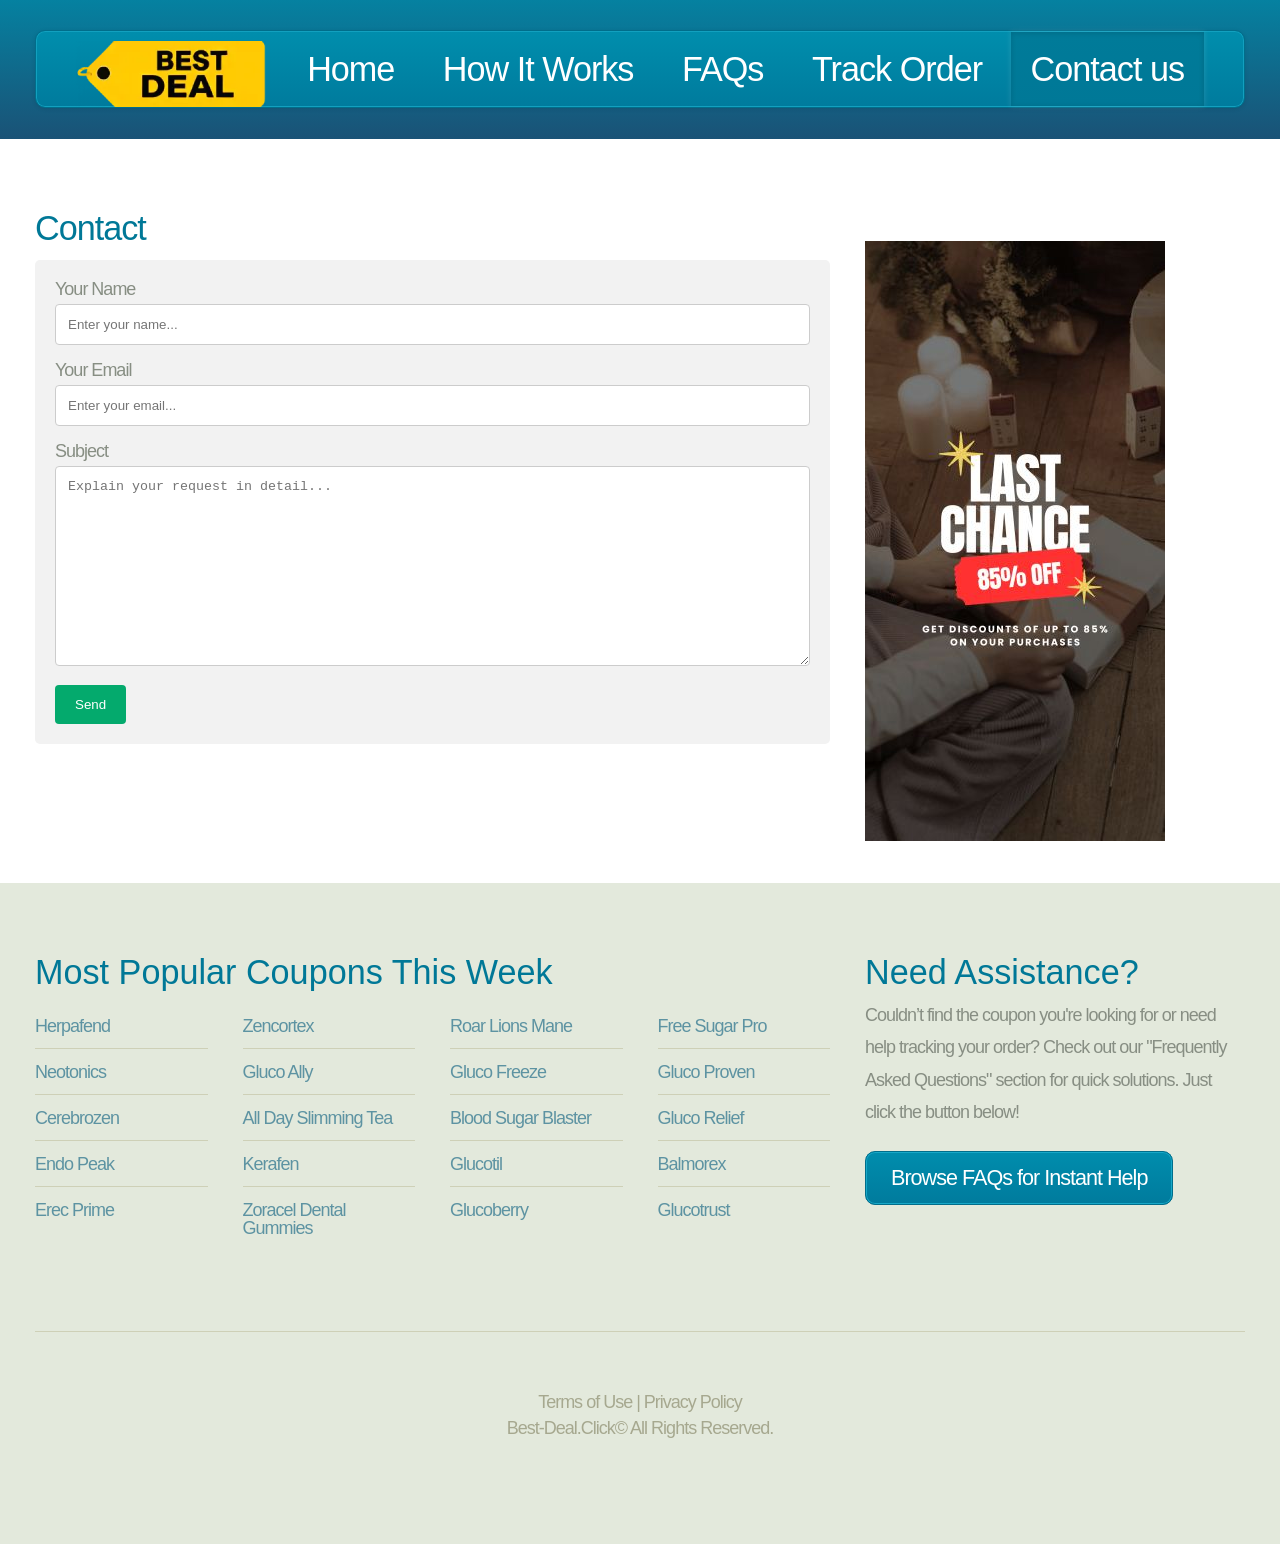
<file: contact-us.html>
<!DOCTYPE HTML>
<!--
	Minimaxing by HTML5 UP
	html5up.net | @ajlkn
	Free for personal and commercial use under the CCA 3.0 license (html5up.net/license)
-->
<html lang="en-US">
	<head>

				<!-- Google Tag Manager -->
				<script>(function(w,d,s,l,i){w[l]=w[l]||[];w[l].push({'gtm.start':
					new Date().getTime(),event:'gtm.js'});var f=d.getElementsByTagName(s)[0],
					j=d.createElement(s),dl=l!='dataLayer'?'&l='+l:'';j.async=true;j.src=
					'https://www.googletagmanager.com/gtm.js?id='+i+dl;f.parentNode.insertBefore(j,f);
					})(window,document,'script','dataLayer','GTM-KJLHT6HB');</script>
					<!-- End Google Tag Manager -->

		<title>Contact</title>
		<meta name="description" content="Contact us through this page. Our business hours are from 8:30 AM to 6:00 PM from Monday to Friday, and from 9:00 AM to 3:00 PM on Saturdays.">
		<meta charset="utf-8" />
		<meta name="viewport" content="width=device-width, initial-scale=1, user-scalable=no" />
		<link rel="stylesheet" href="assets/css/main.css" />
		
		<style>

* {box-sizing: border-box;}

input[type=text], select, textarea {
  width: 100%;
  padding: 12px;
  border: 1px solid #ccc;
  border-radius: 4px;
  box-sizing: border-box;
  margin-top: 6px;
  margin-bottom: 16px;
  resize: vertical;
}

input[type=submit] {
  background-color: #04AA6D;
  color: white;
  padding: 12px 20px;
  border: none;
  border-radius: 4px;
  cursor: pointer;
}

input[type=submit]:hover {
  background-color: #45a049;
}

.container-form {
  border-radius: 5px;
  background-color: #f2f2f2;
  padding: 20px;
}
</style>
	</head>
	
	
	<body>
			<!-- Google Tag Manager (noscript) -->
			<noscript><iframe src="https://www.googletagmanager.com/ns.html?id=GTM-KJLHT6HB"
			height="0" width="0" style="display:none;visibility:hidden"></iframe></noscript>
			<!-- End Google Tag Manager (noscript) -->
		
		<div id="page-wrapper">

			<!-- Header -->
				<div id="header-wrapper">
					<div class="container">
						<div class="row">
							<div class="col-12">

						<header id="header">
							<h1><a href="index.html" id="logo"><img src="images/logo.webp" width="190px" height="66px" alt="Best Deal logo"></a></h1>
							<nav id="nav">
								<a href="index.html">Home</a>
								<a href="how-it-works.html">How It Works</a>
								<a href="faqs.html">FAQs</a>
								<a href="track-order.html">Track Order</a>
								<a href="contact-us.html" class="current-page-item">Contact us</a>
							</nav>
						</header>

							</div>
						</div>
					</div>
				</div>

			<!-- Main -->
				<div id="main">
					<div class="container">
						<div class="row main-row">
							<div class="col-8 col-12-medium">

								<section>
									<h1>Contact</h1>
								
										<div class="container-form">
 									 <form action="/action_page.php">
										<label for="fname">Your Name</label>
									<input type="text" id="fname" name="firstname" placeholder="Enter your name...">

									<label for="lname">Your Email</label>
									<input type="text" id="lname" name="lastname" placeholder="Enter your email...">

    									<label for="subject">Subject</label>
   										 <textarea id="subject" name="subject" placeholder="Explain your request in detail..." style="height:200px"></textarea>

    									<input type="submit" value="Send">
  												</form>
</div>

								
								
								
								</section>

							</div>
							<div class="col-4 col-12-medium">
								<aside>
								<a href="/"><img src="images/bannersb.jpg" alt="banner" style="padding-top: 30px;"></a>
								</aside>
								

							</div>
						</div>
					</div>
				</div>

			
			
			<!-- Footer -->
				<div id="footer-wrapper">
					<div class="container">
						<div class="row">
							<div class="col-8 col-12-medium">

								<section>
							<h2>Most Popular Coupons This Week</h2>
							<div>
								<div class="row">
									<div class="col-3 col-6-medium col-12-small">
										<ul class="link-list">
											<li><a href="https://herpafend.best-deal.click/">Herpafend</a></li>
											<li><a href="https://neotonics.best-deal.click/">Neotonics</a>
											</li>
											<li><a href="https://cerebrozen.best-deal.click/">Cerebrozen</a></li>
											<li><a href="https://endo-peak.best-deal.click/">Endo Peak</a></li>
											<li><a href="https://erec-prime.best-deal.click/">Erec Prime</a></li>
										</ul>
									</div>
									<div class="col-3 col-6-medium col-12-small">
										<ul class="link-list">
											<li><a href="https://zencortex.best-deal.click/">Zencortex</a></li>
											<li><a href="https://gluco-ally.best-deal.click/">Gluco Ally</a></li>
											<li><a href="https://all-day-slimming-tea.best-deal.click/">All Day Slimming Tea</a></li>
											<li><a href="https://kerafen.best-deal.click/">Kerafen</a>
											</li>
											<li><a href="https://zoracel-dental-gummies.best-deal.click/">Zoracel Dental Gummies</a></li>
										</ul>
									</div>
									<div class="col-3 col-6-medium col-12-small">
										<ul class="link-list">
											<li><a href="https://roar-lions-mane.best-deal.click/">Roar Lions Mane</a></li>
											<li><a href="https://gluco-freeze.best-deal.click/">Gluco Freeze</a></li>
											<li><a href="https://blood-sugar-blaster.best-deal.click/">Blood Sugar Blaster</a></li>
											<li><a href="https://glucotil.best-deal.click/">Glucotil</a></li>
											<li><a href="https://glucoberry.best-deal.click/">Glucoberry</a></li>
										</ul>
									</div>
									<div class="col-3 col-6-medium col-12-small">
										<ul class="link-list">
											<li><a href="https://free-sugar-pro.best-deal.click/">Free Sugar Pro</a></li>
											<li><a href="https://gluco-proven.best-deal.click/">Gluco Proven</a></li>
											<li><a href="https://gluco-relief.best-deal.click/">Gluco Relief</a></li>
											<li><a href="https://balmorex.best-deal.click/">Balmorex</a></li>
											<li><a href="https://glucotrust.best-deal.click/">Glucotrust</a></li>
										</ul>
									</div>
								</div>
							</div>
						</section>

					</div>
					<div class="col-4 col-12-medium">

						<section>
							<h2>Need Assistance?</h2>
							<p>Couldn’t find the coupon you're looking for or need help tracking your order? Check out our "Frequently Asked Questions" section for quick solutions. Just click the button below!</p>

							<footer class="controls">
								<a href="faqs.html" class="button">Browse FAQs for Instant Help</a>
							</footer>
						</section>

					</div>
				</div>


				<div class="row">
					<div class="col-12">
						<div id="copyright">
							<footer class="bg-dark py-3 text-center">
								<p style="text-align:center;"><a href="terms-of-use.html">Terms of Use</a> | <a
										href="privacy-policy.html" class="text-rodape">Privacy Policy</a></p>

								Best-Deal.Click&copy; All Rights Reserved.
							</footer>
						</div>
						</div>
				</div>

			</div>
		</div>

	</div>

	<!-- Scripts -->
<script src="assets/js/jquery.min.js" defer></script>
<script src="assets/js/browser.min.js" defer></script>
<script src="assets/js/breakpoints.min.js" defer></script>
<script src="assets/js/util.js" defer></script>
<script src="assets/js/main.js" defer></script>


	</body>
</html>
</file>
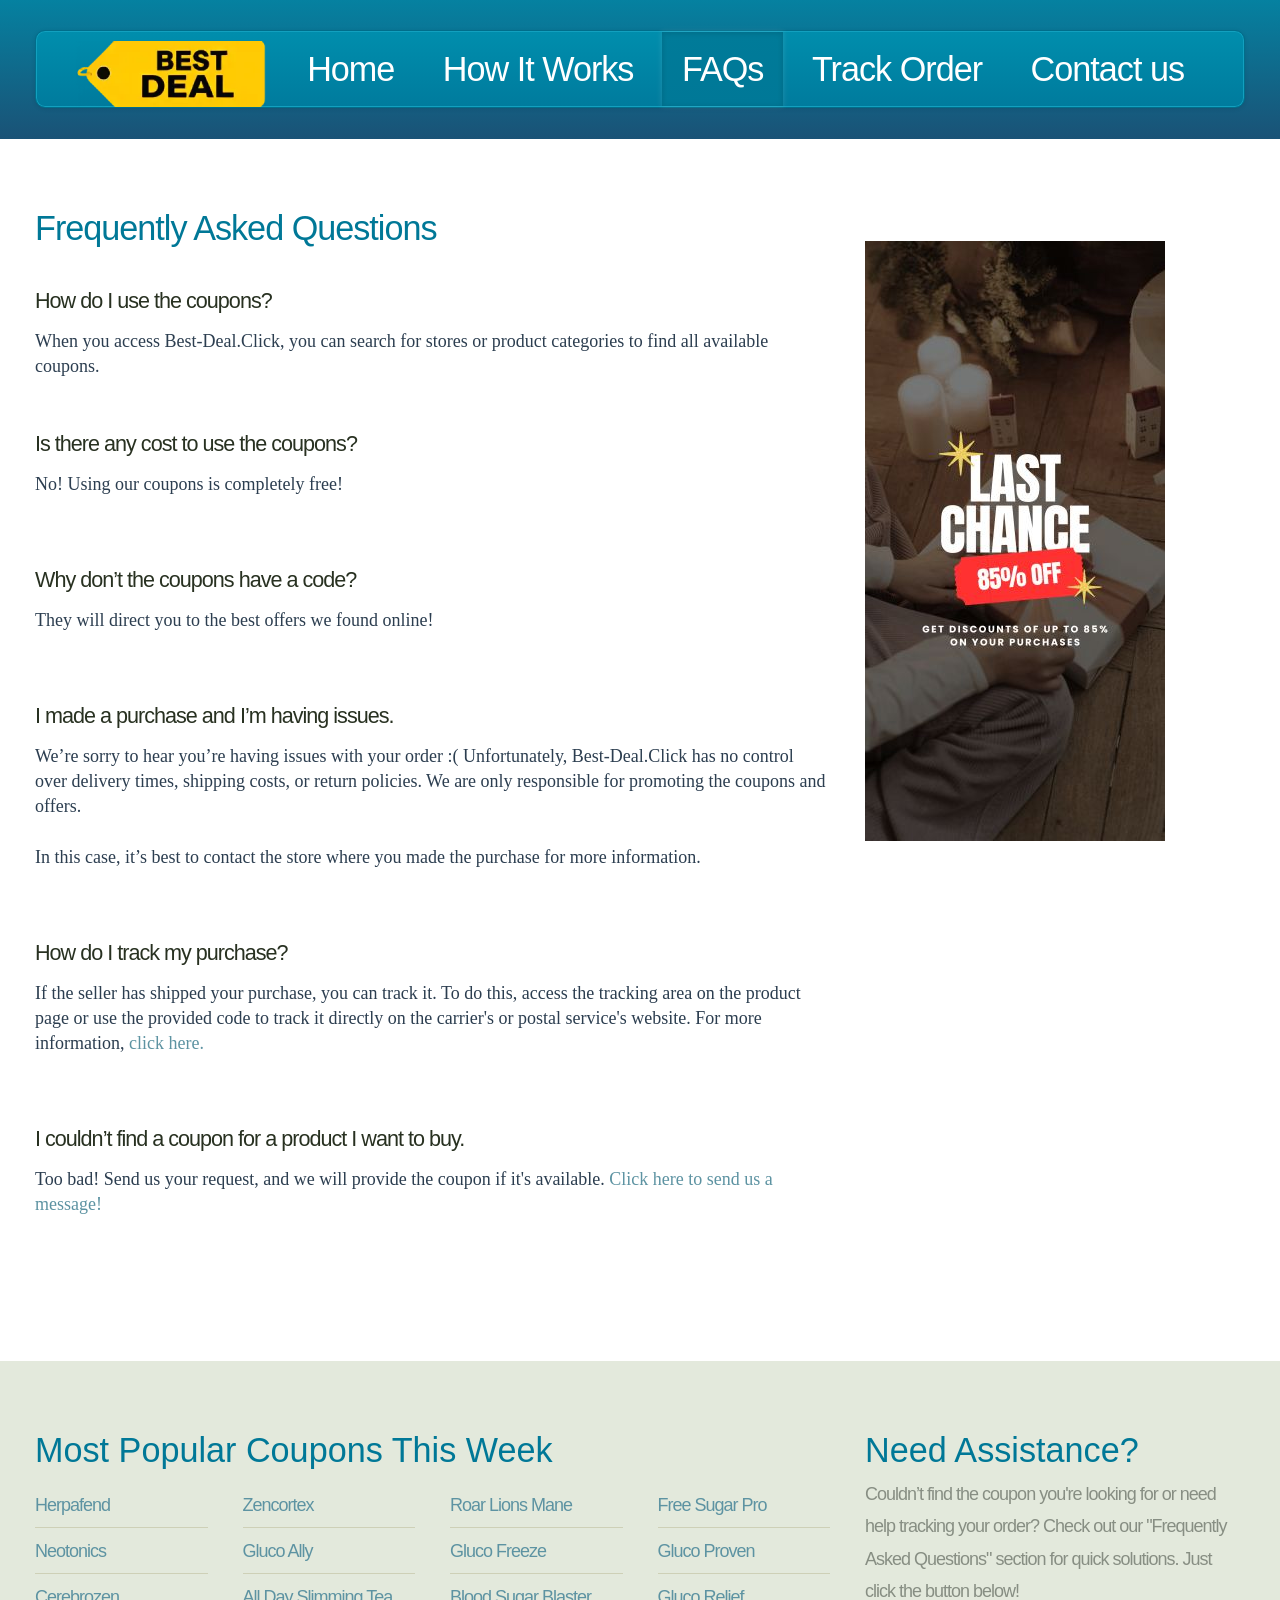
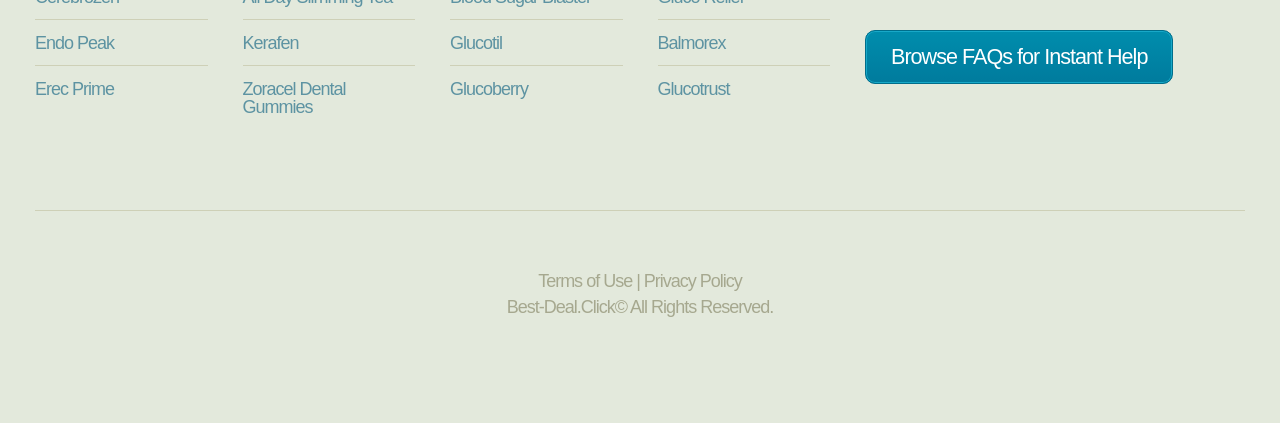
<file: faqs.html>
<!DOCTYPE HTML>
<!--
	Minimaxing by HTML5 UP
	html5up.net | @ajlkn
	Free for personal and commercial use under the CCA 3.0 license (html5up.net/license)
-->
<html lang="en-US">
	<head>
		<!-- Google Tag Manager -->
		<script>(function(w,d,s,l,i){w[l]=w[l]||[];w[l].push({'gtm.start':
			new Date().getTime(),event:'gtm.js'});var f=d.getElementsByTagName(s)[0],
			j=d.createElement(s),dl=l!='dataLayer'?'&l='+l:'';j.async=true;j.src=
			'https://www.googletagmanager.com/gtm.js?id='+i+dl;f.parentNode.insertBefore(j,f);
			})(window,document,'script','dataLayer','GTM-KJLHT6HB');</script>
			<!-- End Google Tag Manager -->
			
			
		<title>FAQs</title>

		<meta name="description" content="At Desconto Click, search for stores or product categories to find all available coupons.">
		<meta charset="utf-8" />
		<meta name="viewport" content="width=device-width, initial-scale=1, user-scalable=no" />
		<link rel="stylesheet" href="assets/css/main.css" />
	</head>
	<body>
			<!-- Google Tag Manager (noscript) -->
			<noscript><iframe src="https://www.googletagmanager.com/ns.html?id=GTM-KJLHT6HB"
				height="0" width="0" style="display:none;visibility:hidden"></iframe></noscript>
				<!-- End Google Tag Manager (noscript) -->

		<div id="page-wrapper">

			<!-- Header -->
				<div id="header-wrapper">
					<div class="container">
						<div class="row">
							<div class="col-12">

						<header id="header">
							<h1><a href="index.html" id="logo"><img src="images/logo.webp" width="190px" height="66px" alt="logo Best Deal"></a></h1>
							<nav id="nav">
								<a href="index.html">Home</a>
								<a href="how-it-works.html">How It Works</a>
								<a href="faqs.html" class="current-page-item">FAQs</a>
								<a href="track-order.html">Track Order</a>
								<a href="contact-us.html">Contact us</a>
							</nav>
						</header>

							</div>
						</div>
					</div>
				</div>

			<!-- Main -->
				<div id="main">
					<div class="container">
						<div class="row main-row">
							<div class="col-8 col-12-medium">

								<section>
									<h1>Frequently Asked Questions</h1>
									
									<h3 style="margin-top:30px">How do I use the coupons?</h3>
									<p class="texto2" >When you access Best-Deal.Click, you can search for stores or product categories to find all available coupons.</p><br><br><br>

									
									
									<h3>Is there any cost to use the coupons?</h3>
									<p class="texto2">No! Using our coupons is completely free!</p><br><br><br><br>

									
									
									<h3>Why don’t the coupons have a code?</h3>
									<p class="texto2">They will direct you to the best offers we found online!</p><br><br><br><br>
									
									
									<h3>I made a purchase and I’m having issues.</h3>
									<p class="texto2">We’re sorry to hear you’re having issues with your order :( Unfortunately, Best-Deal.Click has no control over delivery times, shipping costs, or return policies. We are only responsible for promoting the coupons and offers.  <br><br>
									
									In this case, it’s best to contact the store where you made the purchase for more information.</p><br><br><br><br>
									
									
									<h3>How do I track my purchase?</h3>
									<p class="texto2">If the seller has shipped your purchase, you can track it. To do this, access the tracking area on the product page or use the provided code to track it directly on the carrier's or postal service's website. For more information, <a href="track-order.html">click here.</a></p><br><br><br><br>
									
									
									<h3>I couldn’t find a coupon for a product I want to buy.
</h3>
									<p class="texto2">Too bad! Send us your request, and we will provide the coupon if it's available. <a href="contact-us.html">Click here to send us a message!</a></p><br><br><br><br>						
															
									
								</section>

							</div>
							<div class="col-4 col-12-medium">
								<aside>

								<a href="/"><img src="images/bannersb.jpg" alt="Discounts Banner Best Deal Click" style="padding-top: 30px;" aria-label="Promotional Banner" loading="lazy"></a>


							</aside>

							</div>

								

							
						</div>
					</div>
				</div>

			
			<!-- Footer -->
				<div id="footer-wrapper">
					<div class="container">
						<div class="row">
							<div class="col-8 col-12-medium">

								<section>
							<h2>Most Popular Coupons This Week</h2>
							<div>
								<div class="row">
									<div class="col-3 col-6-medium col-12-small">
										<ul class="link-list">
											<li><a href="https://herpafend.best-deal.click/">Herpafend</a></li>
											<li><a href="https://neotonics.best-deal.click/">Neotonics</a>
											</li>
											<li><a href="https://cerebrozen.best-deal.click/">Cerebrozen</a></li>
											<li><a href="https://endo-peak.best-deal.click/">Endo Peak</a></li>
											<li><a href="https://erec-prime.best-deal.click/">Erec Prime</a></li>
										</ul>
									</div>
									<div class="col-3 col-6-medium col-12-small">
										<ul class="link-list">
											<li><a href="https://zencortex.best-deal.click/">Zencortex</a></li>
											<li><a href="https://gluco-ally.best-deal.click/">Gluco Ally</a></li>
											<li><a href="https://all-day-slimming-tea.best-deal.click/">All Day Slimming Tea</a></li>
											<li><a href="https://kerafen.best-deal.click/">Kerafen</a>
											</li>
											<li><a href="https://zoracel-dental-gummies.best-deal.click/">Zoracel Dental Gummies</a></li>
										</ul>
									</div>
									<div class="col-3 col-6-medium col-12-small">
										<ul class="link-list">
											<li><a href="https://roar-lions-mane.best-deal.click/">Roar Lions Mane</a></li>
											<li><a href="https://gluco-freeze.best-deal.click/">Gluco Freeze</a></li>
											<li><a href="https://blood-sugar-blaster.best-deal.click/">Blood Sugar Blaster</a></li>
											<li><a href="https://glucotil.best-deal.click/">Glucotil</a></li>
											<li><a href="https://glucoberry.best-deal.click/">Glucoberry</a></li>
										</ul>
									</div>
									<div class="col-3 col-6-medium col-12-small">
										<ul class="link-list">
											<li><a href="https://free-sugar-pro.best-deal.click/">Free Sugar Pro</a></li>
											<li><a href="https://gluco-proven.best-deal.click/">Gluco Proven</a></li>
											<li><a href="https://gluco-relief.best-deal.click/">Gluco Relief</a></li>
											<li><a href="https://balmorex.best-deal.click/">Balmorex</a></li>
											<li><a href="https://glucotrust.best-deal.click/">Glucotrust</a></li>
										</ul>
									</div>
								</div>
							</div>
						</section>

					</div>
					<div class="col-4 col-12-medium">

						<section>
							<h2>Need Assistance?</h2>
							<p>Couldn’t find the coupon you're looking for or need help tracking your order? Check out our "Frequently Asked Questions" section for quick solutions. Just click the button below!</p>

							<footer class="controls">
								<a href="faqs.html" class="button">Browse FAQs for Instant Help</a>
							</footer>
						</section>

					</div>
				</div>


				<div class="row">
					<div class="col-12">
						<div id="copyright">
							<footer class="bg-dark py-3 text-center">
								<p style="text-align:center;"><a href="terms-of-use.html">Terms of Use</a> | <a
										href="privacy-policy.html" class="text-rodape">Privacy Policy</a></p>

								Best-Deal.Click&copy; All Rights Reserved.
							</footer>
						</div>
						</div>
				</div>

			</div>
		</div>

	</div>

	<!-- Scripts -->
<script src="assets/js/jquery.min.js" defer></script>
<script src="assets/js/browser.min.js" defer></script>
<script src="assets/js/breakpoints.min.js" defer></script>
<script src="assets/js/util.js" defer></script>
<script src="assets/js/main.js" defer></script>


	</body>
</html>
</file>
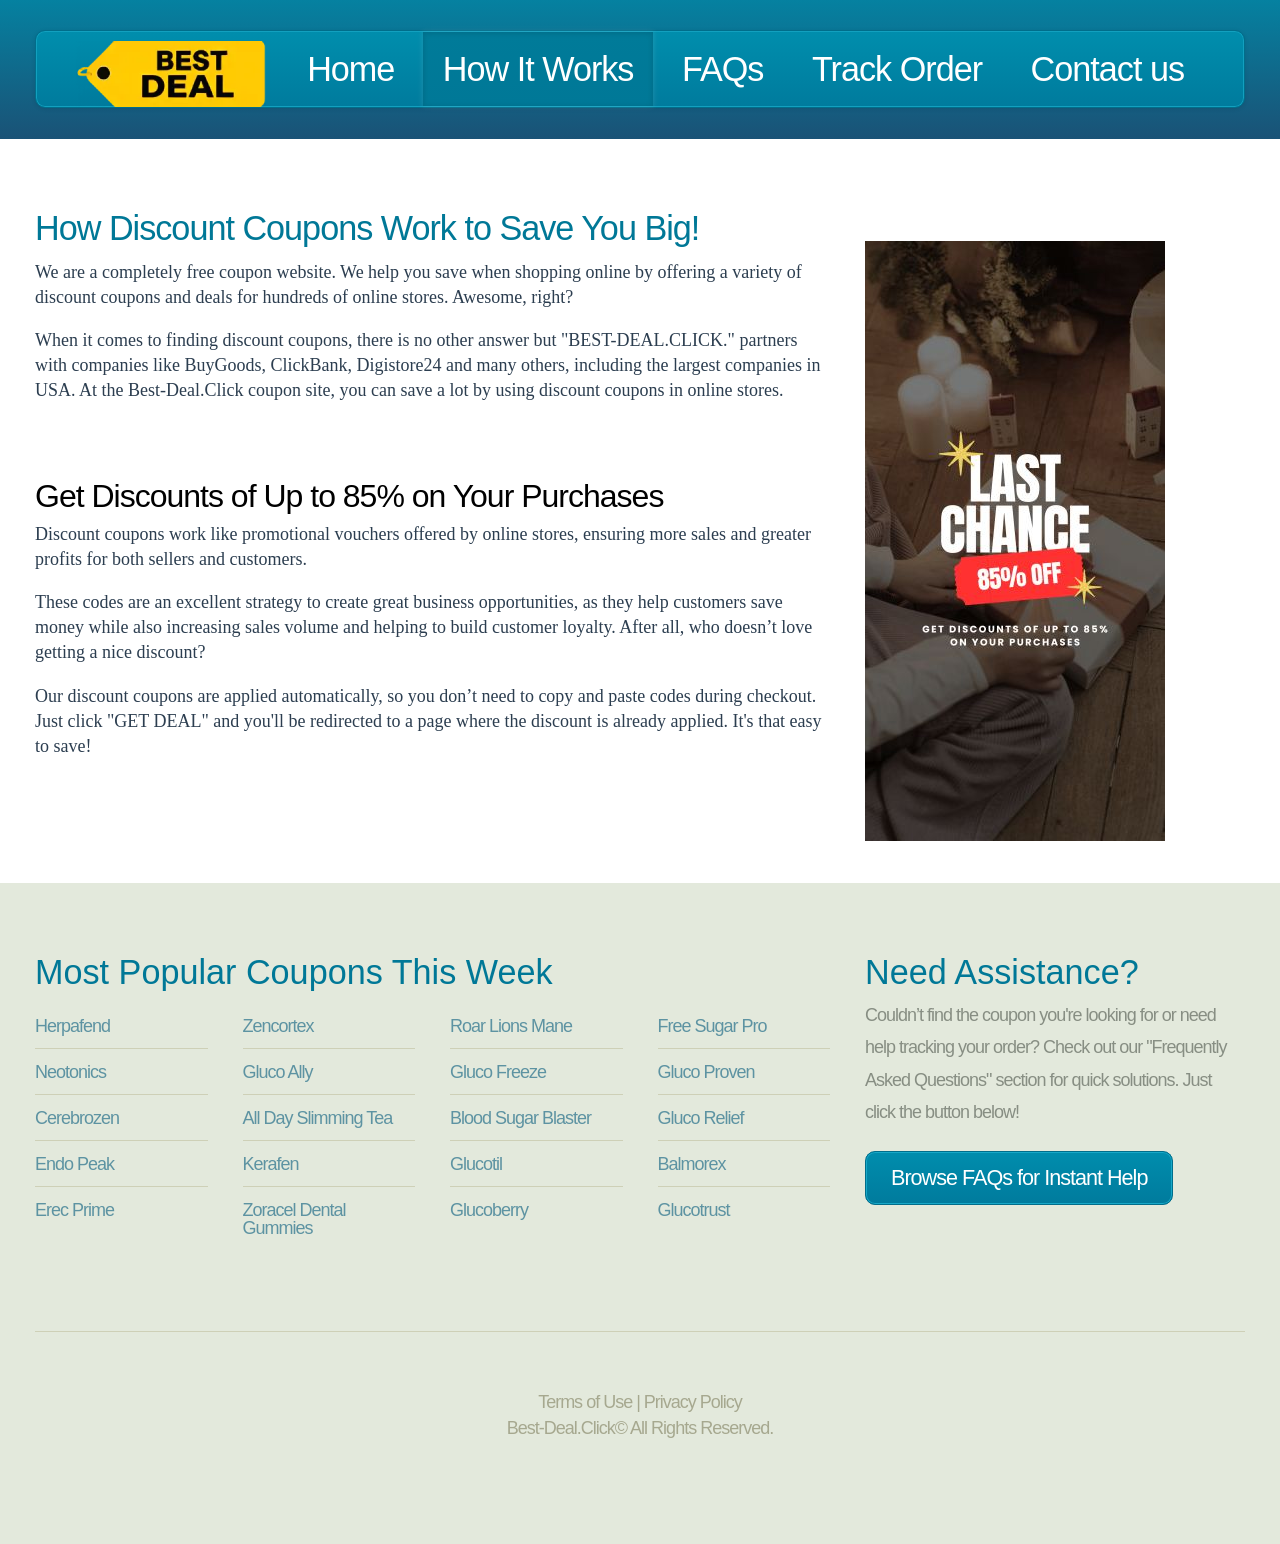
<file: how-it-works.html>
<!DOCTYPE HTML>
<!--
	Minimaxing by HTML5 UP
	html5up.net | @ajlkn
	Free for personal and commercial use under the CCA 3.0 license (html5up.net/license)
-->
<html lang="en-US">
	<head>
				<!-- Google Tag Manager -->
				<script>(function(w,d,s,l,i){w[l]=w[l]||[];w[l].push({'gtm.start':
					new Date().getTime(),event:'gtm.js'});var f=d.getElementsByTagName(s)[0],
					j=d.createElement(s),dl=l!='dataLayer'?'&l='+l:'';j.async=true;j.src=
					'https://www.googletagmanager.com/gtm.js?id='+i+dl;f.parentNode.insertBefore(j,f);
					})(window,document,'script','dataLayer','GTM-KJLHT6HB');</script>
					<!-- End Google Tag Manager -->
					
		<title>Save Big with Discount Coupons - Up to 85% Off Online</title>
		<meta name="description" content="Save big on your online purchases with our exclusive discount coupons and offers. We provide deals for hundreds of online stores to help you shop smart and save more.">
		<meta charset="utf-8" />
		<meta name="viewport" content="width=device-width, initial-scale=1, user-scalable=no" />
		<link rel="stylesheet" href="assets/css/main.css" />
	</head>
	<body>
			<!-- Google Tag Manager (noscript) -->
			<noscript><iframe src="https://www.googletagmanager.com/ns.html?id=GTM-KJLHT6HB"
				height="0" width="0" style="display:none;visibility:hidden"></iframe></noscript>
				<!-- End Google Tag Manager (noscript) -->		
		<div id="page-wrapper">

			<!-- Header -->
				<div id="header-wrapper">
					<div class="container">
						<div class="row">
							<div class="col-12">

						<header id="header">
							<h1><a href="index.html" id="logo"><img src="images/logo.webp" width="190px" height="66px" alt="Best-Deal.Click Logo - Save on Your Online Purchases"></a></h1>
							<nav id="nav">
								<a href="index.html">Home</a>
								<a href="how-it-works.html" class="current-page-item">How It Works</a>
								<a href="faqs.html">FAQs</a>
								<a href="track-order.html">Track Order</a>
								<a href="contact-us.html">Contact us</a>
							</nav>
						</header>

							</div>
						</div>
					</div>
				</div>

			<!-- Main -->
				<div id="main">
					<div class="container">
						<div class="row main-row">
							<div class="col-8 col-12-medium">

								<section>
									<h1>How Discount Coupons Work to Save You Big!</h1>
									<p class="texto2">We are a completely free coupon website. We help you save when shopping online by offering a variety of discount coupons and deals for hundreds of online stores. Awesome, right?</p><br>
									
									<p class="texto2">When it comes to finding discount coupons, there is no other answer but "BEST-DEAL.CLICK." partners with companies like BuyGoods, ClickBank, Digistore24 and many others, including the largest companies in USA. At the Best-Deal.Click coupon site, you can save a lot by using discount coupons in online stores.</p><br><br>
																		
									<h3 style="font-size: 32px; color:black; margin:40px 0px 10px 0px;">Get Discounts of Up to 85% on Your Purchases</h3>

									<p class="texto2">Discount coupons work like promotional vouchers offered by online stores, ensuring more sales and greater profits for both sellers and customers.</p><br> 
									
									<p class="texto2">These codes are an excellent strategy to create great business opportunities, as they help customers save money while also increasing sales volume and helping to build customer loyalty. After all, who doesn’t love getting a nice discount?</p><br>
									
									<p class="texto2">Our discount coupons are applied automatically, so you don’t need to copy and paste codes during checkout. Just click "GET DEAL" and you'll be redirected to a page where the discount is already applied. It's that easy to save!</p>
													
									
								</section>

							</div>
							<div class="col-4 col-12-medium">
								<aside>
<a href="/"><img src="images/bannersb.jpg" alt="Promotional banner" style="padding-top: 30px;" aria-label="Promotional Banner" loading="lazy"></a>
							</aside>
							</div>
						</div>
					</div>
				</div>

			<!-- Footer -->
				<div id="footer-wrapper">
					<div class="container">
						<div class="row">
							<div class="col-8 col-12-medium">

								<section>
							<h2>Most Popular Coupons This Week</h2>
							<div>
								<div class="row">
									<div class="col-3 col-6-medium col-12-small">
										<ul class="link-list">
											<li><a href="https://herpafend.best-deal.click/">Herpafend</a></li>
											<li><a href="https://neotonics.best-deal.click/">Neotonics</a>
											</li>
											<li><a href="https://cerebrozen.best-deal.click/">Cerebrozen</a></li>
											<li><a href="https://endo-peak.best-deal.click/">Endo Peak</a></li>
											<li><a href="https://erec-prime.best-deal.click/">Erec Prime</a></li>
										</ul>
									</div>
									<div class="col-3 col-6-medium col-12-small">
										<ul class="link-list">
											<li><a href="https://zencortex.best-deal.click/">Zencortex</a></li>
											<li><a href="https://gluco-ally.best-deal.click/">Gluco Ally</a></li>
											<li><a href="https://all-day-slimming-tea.best-deal.click/">All Day Slimming Tea</a></li>
											<li><a href="https://kerafen.best-deal.click/">Kerafen</a>
											</li>
											<li><a href="https://zoracel-dental-gummies.best-deal.click/">Zoracel Dental Gummies</a></li>
										</ul>
									</div>
									<div class="col-3 col-6-medium col-12-small">
										<ul class="link-list">
											<li><a href="https://roar-lions-mane.best-deal.click/">Roar Lions Mane</a></li>
											<li><a href="https://gluco-freeze.best-deal.click/">Gluco Freeze</a></li>
											<li><a href="https://blood-sugar-blaster.best-deal.click/">Blood Sugar Blaster</a></li>
											<li><a href="https://glucotil.best-deal.click/">Glucotil</a></li>
											<li><a href="https://glucoberry.best-deal.click/">Glucoberry</a></li>
										</ul>
									</div>
									<div class="col-3 col-6-medium col-12-small">
										<ul class="link-list">
											<li><a href="https://free-sugar-pro.best-deal.click/">Free Sugar Pro</a></li>
											<li><a href="https://gluco-proven.best-deal.click/">Gluco Proven</a></li>
											<li><a href="https://gluco-relief.best-deal.click/">Gluco Relief</a></li>
											<li><a href="https://balmorex.best-deal.click/">Balmorex</a></li>
											<li><a href="https://glucotrust.best-deal.click/">Glucotrust</a></li>
										</ul>
									</div>
								</div>
							</div>
						</section>

					</div>
					<div class="col-4 col-12-medium">

						<section>
							<h2>Need Assistance?</h2>
							<p>Couldn’t find the coupon you're looking for or need help tracking your order? Check out our "Frequently Asked Questions" section for quick solutions. Just click the button below!</p>

							<footer class="controls">
								<a href="faqs.html" class="button">Browse FAQs for Instant Help</a>
							</footer>
						</section>

					</div>
				</div>


				<div class="row">
					<div class="col-12">
						<div id="copyright">
							<footer class="bg-dark py-3 text-center">
								<p style="text-align:center;"><a href="terms-of-use.html">Terms of Use</a> | <a
										href="privacy-policy.html" class="text-rodape">Privacy Policy</a></p>

								Best-Deal.Click&copy; All Rights Reserved.
							</footer>
						</div>
						</div>
				</div>

			</div>
		</div>

	</div>

	<!-- Scripts -->
<script src="assets/js/jquery.min.js" defer></script>
<script src="assets/js/browser.min.js" defer></script>
<script src="assets/js/breakpoints.min.js" defer></script>
<script src="assets/js/util.js" defer></script>
<script src="assets/js/main.js" defer></script>

	</body>
</html>
</file>
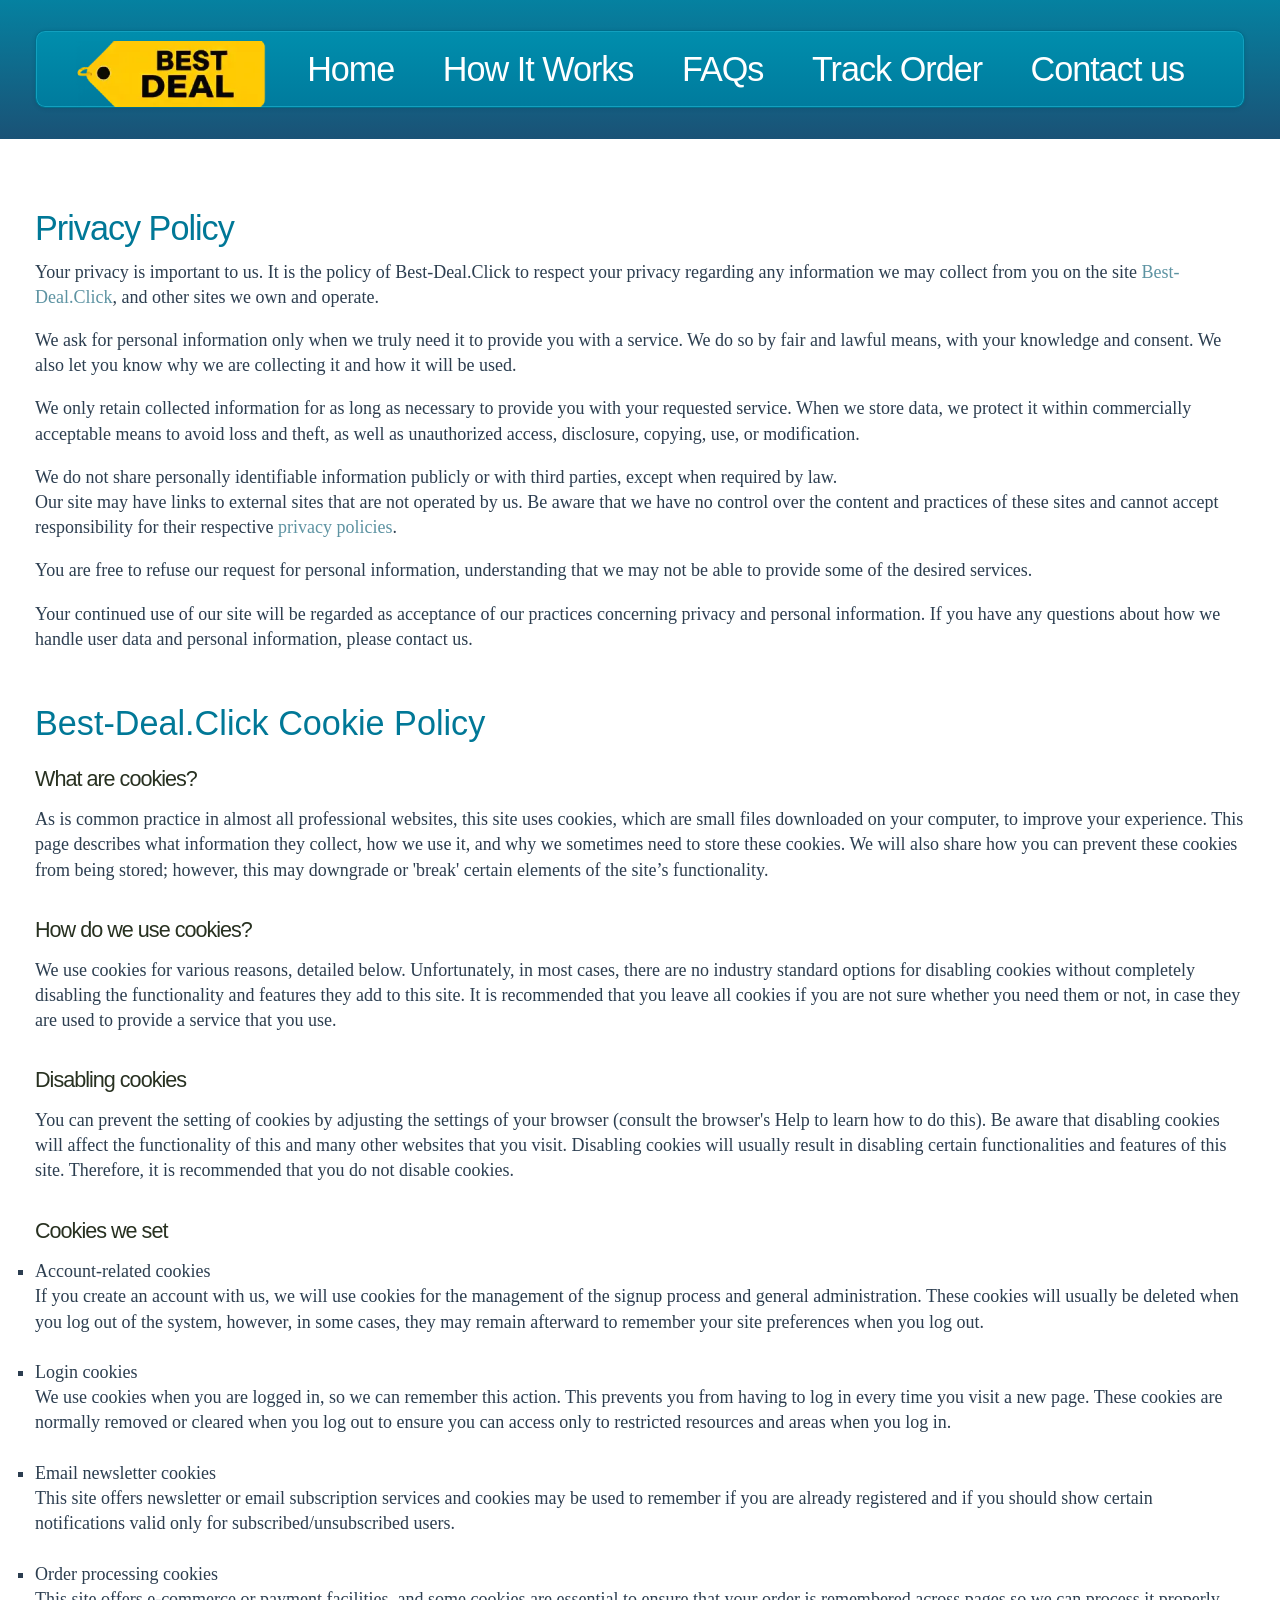
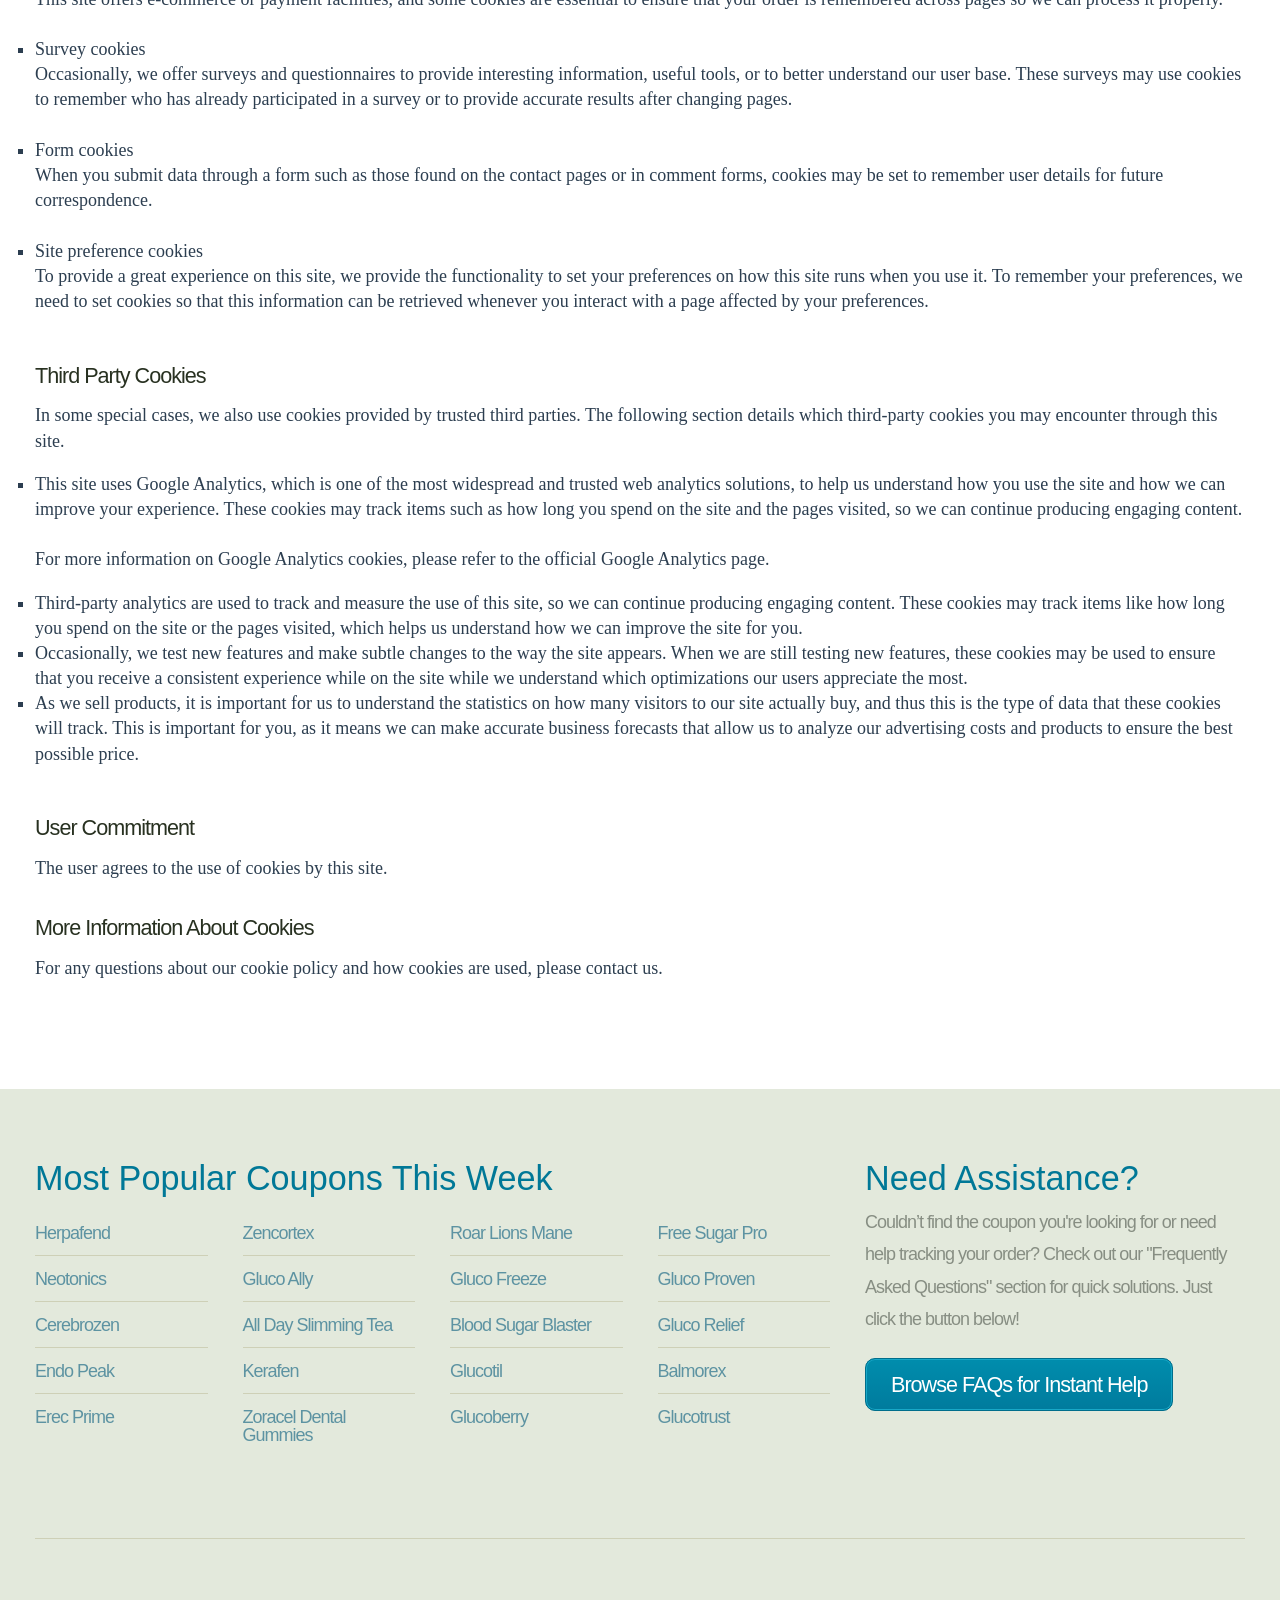
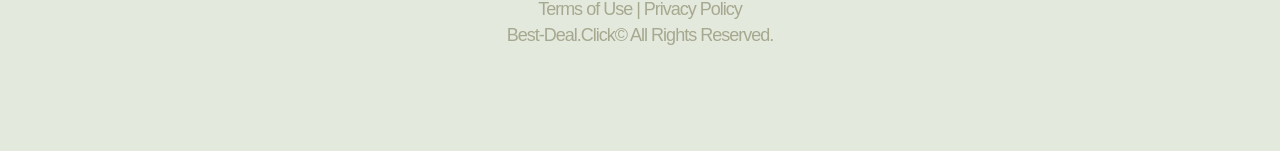
<file: privacy-policy.html>
<!DOCTYPE HTML>
<!--
	Minimaxing by HTML5 UP
	html5up.net | @ajlkn
	Free for personal and commercial use under the CCA 3.0 license (html5up.net/license)
-->
<html lang="en-US">
	<head>
		<title>Privacy Policy</title>
		<meta name="description" content="Your privacy is important to us. It is the policy of Best-Deal.Click to respect your privacy regarding any information we may collect from you on the site."/>
		
		<meta charset="utf-8" />
		<meta name="viewport" content="width=device-width, initial-scale=1, user-scalable=no" />
		<link rel="stylesheet" href="assets/css/main.css" />
	</head>
	<body>
		<div id="page-wrapper">

			<!-- Header -->
				<div id="header-wrapper">
					<div class="container">
						<div class="row">
							<div class="col-12">

						<header id="header">
							<h1><a href="index.html" id="logo"><img src="images/logo.webp" width="190px" height="66px" alt="logo Best Deal"></a></h1>
							<nav id="nav">
								<a href="index.html">Home</a>
								<a href="how-it-works.html">How It Works</a>
								<a href="faqs.html">FAQs</a>
								<a href="track-order.html">Track Order</a>
								<a href="contact-us.html">Contact us</a>
							</nav>
						</header>

							</div>
						</div>
					</div>
				</div>

			<!-- Main -->
				<div id="main">
					<div class="container">
						<div class="row main-row">
							<div class="col-12">

								<section>
									<h1>Privacy Policy</h1>
								
								<p class="texto2">Your privacy is important to us. It is the policy of Best-Deal.Click to respect your privacy regarding any information we may collect from you on the site <a href="/">Best-Deal.Click</a>, and other sites we own and operate.</p> <br>
								
								<p class="texto2">We ask for personal information only when we truly need it to provide you with a service. We do so by fair and lawful means, with your knowledge and consent. We also let you know why we are collecting it and how it will be used.</p> <br>
								
								<p class="texto2">We only retain collected information for as long as necessary to provide you with your requested service. When we store data, we protect it within commercially acceptable means to avoid loss and theft, as well as unauthorized access, disclosure, copying, use, or modification.</p> <br>
								
								<p class="texto2">We do not share personally identifiable information publicly or with third parties, except when required by law.</p> <p class="texto2">Our site may have links to external sites that are not operated by us. Be aware that we have no control over the content and practices of these sites and cannot accept responsibility for their respective <a href="/privacy-policy.html" target="_BLANK" rel="noopener noreferrer">privacy policies</a>.</p> <br>
								
								<p class="texto2">You are free to refuse our request for personal information, understanding that we may not be able to provide some of the desired services.</p> <br>
								
								<p class="texto2">Your continued use of our site will be regarded as acceptance of our practices concerning privacy and personal information. If you have any questions about how we handle user data and personal information, please contact us.</p> <br><br><br>
								
								<h2>Best-Deal.Click Cookie Policy</h2><br> 
								
								<h3>What are cookies?</h3> 
								<p class="texto2">As is common practice in almost all professional websites, this site uses cookies, which are small files downloaded on your computer, to improve your experience. This page describes what information they collect, how we use it, and why we sometimes need to store these cookies. We will also share how you can prevent these cookies from being stored; however, this may downgrade or 'break' certain elements of the site’s functionality.</p> <br><br>
								
								<h3>How do we use cookies?</h3> 							
								<p class="texto2">We use cookies for various reasons, detailed below. Unfortunately, in most cases, there are no industry standard options for disabling cookies without completely disabling the functionality and features they add to this site. It is recommended that you leave all cookies if you are not sure whether you need them or not, in case they are used to provide a service that you use.</p> <br><br>
								
								
								<h3>Disabling cookies</h3> 
								<p class="texto2">You can prevent the setting of cookies by adjusting the settings of your browser (consult the browser's Help to learn how to do this). Be aware that disabling cookies will affect the functionality of this and many other websites that you visit. Disabling cookies will usually result in disabling certain functionalities and features of this site. Therefore, it is recommended that you do not disable cookies.</p> <br><br>
								
								<h3>Cookies we set</h3> 
								<ul class="texto2"> <li>Account-related cookies<br>
								If you create an account with us, we will use cookies for the management of the signup process and general administration. These cookies will usually be deleted when you log out of the system, however, in some cases, they may remain afterward to remember your site preferences when you log out.<br><br> 
								
								</li> <li> Login cookies<br> 
								We use cookies when you are logged in, so we can remember this action. This prevents you from having to log in every time you visit a new page. These cookies are normally removed or cleared when you log out to ensure you can access only to restricted resources and areas when you log in.<br><br> 
								
								</li> <li> Email newsletter cookies<br> 
								This site offers newsletter or email subscription services and cookies may be used to remember if you are already registered and if you should show certain notifications valid only for subscribed/unsubscribed users.<br><br> 
								
								</li> <li> Order processing cookies<br>						
								This site offers e-commerce or payment facilities, and some cookies are essential to ensure that your order is remembered across pages so we can process it properly.<br><br>
								
								</li> <li> Survey cookies<br>
								Occasionally, we offer surveys and questionnaires to provide interesting information, useful tools, or to better understand our user base. These surveys may use cookies to remember who has already participated in a survey or to provide accurate results after changing pages.<br><br>
								
								</li> <li> Form cookies<br>
								When you submit data through a form such as those found on the contact pages or in comment forms, cookies may be set to remember user details for future correspondence.</li><br> 
								
								<li> Site preference cookies<br>
								To provide a great experience on this site, we provide the functionality to set your preferences on how this site runs when you use it. To remember your preferences, we need to set cookies so that this information can be retrieved whenever you interact with a page affected by your preferences.<br> <br><br></li></ul>
								
								
								
								<h3>Third Party Cookies</h3> 
								<p class="texto2">In some special cases, we also use cookies provided by trusted third parties. The following section details which third-party cookies you may encounter through this site.</p> 
								
								<ul class="texto2"> <li> This site uses Google Analytics, which is one of the most widespread and trusted web analytics solutions, to help us understand how you use the site and how we can improve your experience. These cookies may track items such as how long you spend on the site and the pages visited, so we can continue producing engaging content. <br><br></li> </ul> 
								
								
								<p class="texto2">For more information on Google Analytics cookies, please refer to the official Google Analytics page.</p>
								
								<ul class="texto2"> <li> Third-party analytics are used to track and measure the use of this site, so we can continue producing engaging content. These cookies may track items like how long you spend on the site or the pages visited, which helps us understand how we can improve the site for you.
								
								</li> <li> Occasionally, we test new features and make subtle changes to the way the site appears. When we are still testing new features, these cookies may be used to ensure that you receive a consistent experience while on the site while we understand which optimizations our users appreciate the most.</li> <li> As we sell products, it is important for us to understand the statistics on how many visitors to our site actually buy, and thus this is the type of data that these cookies will track. This is important for you, as it means we can make accurate business forecasts that allow us to analyze our advertising costs and products to ensure the best possible price.<br><br><br>
								
								</li> </ul> 
								
								<h3>User Commitment</h3> 
								
									<p class="texto2">The user agrees to the use of cookies by this site.</p><br><br>
									<h3>More Information About Cookies</h3> 
									<p class="texto2">For any questions about our cookie policy and how cookies are used, please contact us.</p><br><br>
							</section>

							</div>
						</div>
					</div>
				</div>

			
			<!-- Footer -->
				<div id="footer-wrapper">
					<div class="container">
						<div class="row">
							<div class="col-8 col-12-medium">

								<section>
							<h2>Most Popular Coupons This Week</h2>
							<div>
								<div class="row">
									<div class="col-3 col-6-medium col-12-small">
										<ul class="link-list">
											<li><a href="https://herpafend.best-deal.click/">Herpafend</a></li>
											<li><a href="https://neotonics.best-deal.click/">Neotonics</a>
											</li>
											<li><a href="https://cerebrozen.best-deal.click/">Cerebrozen</a></li>
											<li><a href="https://endo-peak.best-deal.click/">Endo Peak</a></li>
											<li><a href="https://erec-prime.best-deal.click/">Erec Prime</a></li>
										</ul>
									</div>
									<div class="col-3 col-6-medium col-12-small">
										<ul class="link-list">
											<li><a href="https://zencortex.best-deal.click/">Zencortex</a></li>
											<li><a href="https://gluco-ally.best-deal.click/">Gluco Ally</a></li>
											<li><a href="https://all-day-slimming-tea.best-deal.click/">All Day Slimming Tea</a></li>
											<li><a href="https://kerafen.best-deal.click/">Kerafen</a>
											</li>
											<li><a href="https://zoracel-dental-gummies.best-deal.click/">Zoracel Dental Gummies</a></li>
										</ul>
									</div>
									<div class="col-3 col-6-medium col-12-small">
										<ul class="link-list">
											<li><a href="https://roar-lions-mane.best-deal.click/">Roar Lions Mane</a></li>
											<li><a href="https://gluco-freeze.best-deal.click/">Gluco Freeze</a></li>
											<li><a href="https://blood-sugar-blaster.best-deal.click/">Blood Sugar Blaster</a></li>
											<li><a href="https://glucotil.best-deal.click/">Glucotil</a></li>
											<li><a href="https://glucoberry.best-deal.click/">Glucoberry</a></li>
										</ul>
									</div>
									<div class="col-3 col-6-medium col-12-small">
										<ul class="link-list">
											<li><a href="https://free-sugar-pro.best-deal.click/">Free Sugar Pro</a></li>
											<li><a href="https://gluco-proven.best-deal.click/">Gluco Proven</a></li>
											<li><a href="https://gluco-relief.best-deal.click/">Gluco Relief</a></li>
											<li><a href="https://balmorex.best-deal.click/">Balmorex</a></li>
											<li><a href="https://glucotrust.best-deal.click/">Glucotrust</a></li>
										</ul>
									</div>
								</div>
							</div>
						</section>

					</div>
					<div class="col-4 col-12-medium">

						<section>
							<h2>Need Assistance?</h2>
							<p>Couldn’t find the coupon you're looking for or need help tracking your order? Check out our "Frequently Asked Questions" section for quick solutions. Just click the button below!</p>

							<footer class="controls">
								<a href="faqs.html" class="button">Browse FAQs for Instant Help</a>
							</footer>
						</section>

					</div>
				</div>


				<div class="row">
					<div class="col-12">
						<div id="copyright">
							<footer class="bg-dark py-3 text-center">
								<p style="text-align:center;"><a href="terms-of-use.html">Terms of Use</a> | <a
										href="privacy-policy.html" class="text-rodape">Privacy Policy</a></p>

								Best-Deal.Click&copy; All Rights Reserved.
							</footer>
						</div>
						</div>
				</div>

			</div>
		</div>

	</div>

	<!-- Scripts -->
<script src="assets/js/jquery.min.js" defer></script>
<script src="assets/js/browser.min.js" defer></script>
<script src="assets/js/breakpoints.min.js" defer></script>
<script src="assets/js/util.js" defer></script>
<script src="assets/js/main.js" defer></script>


	</body>
</html>
</file>
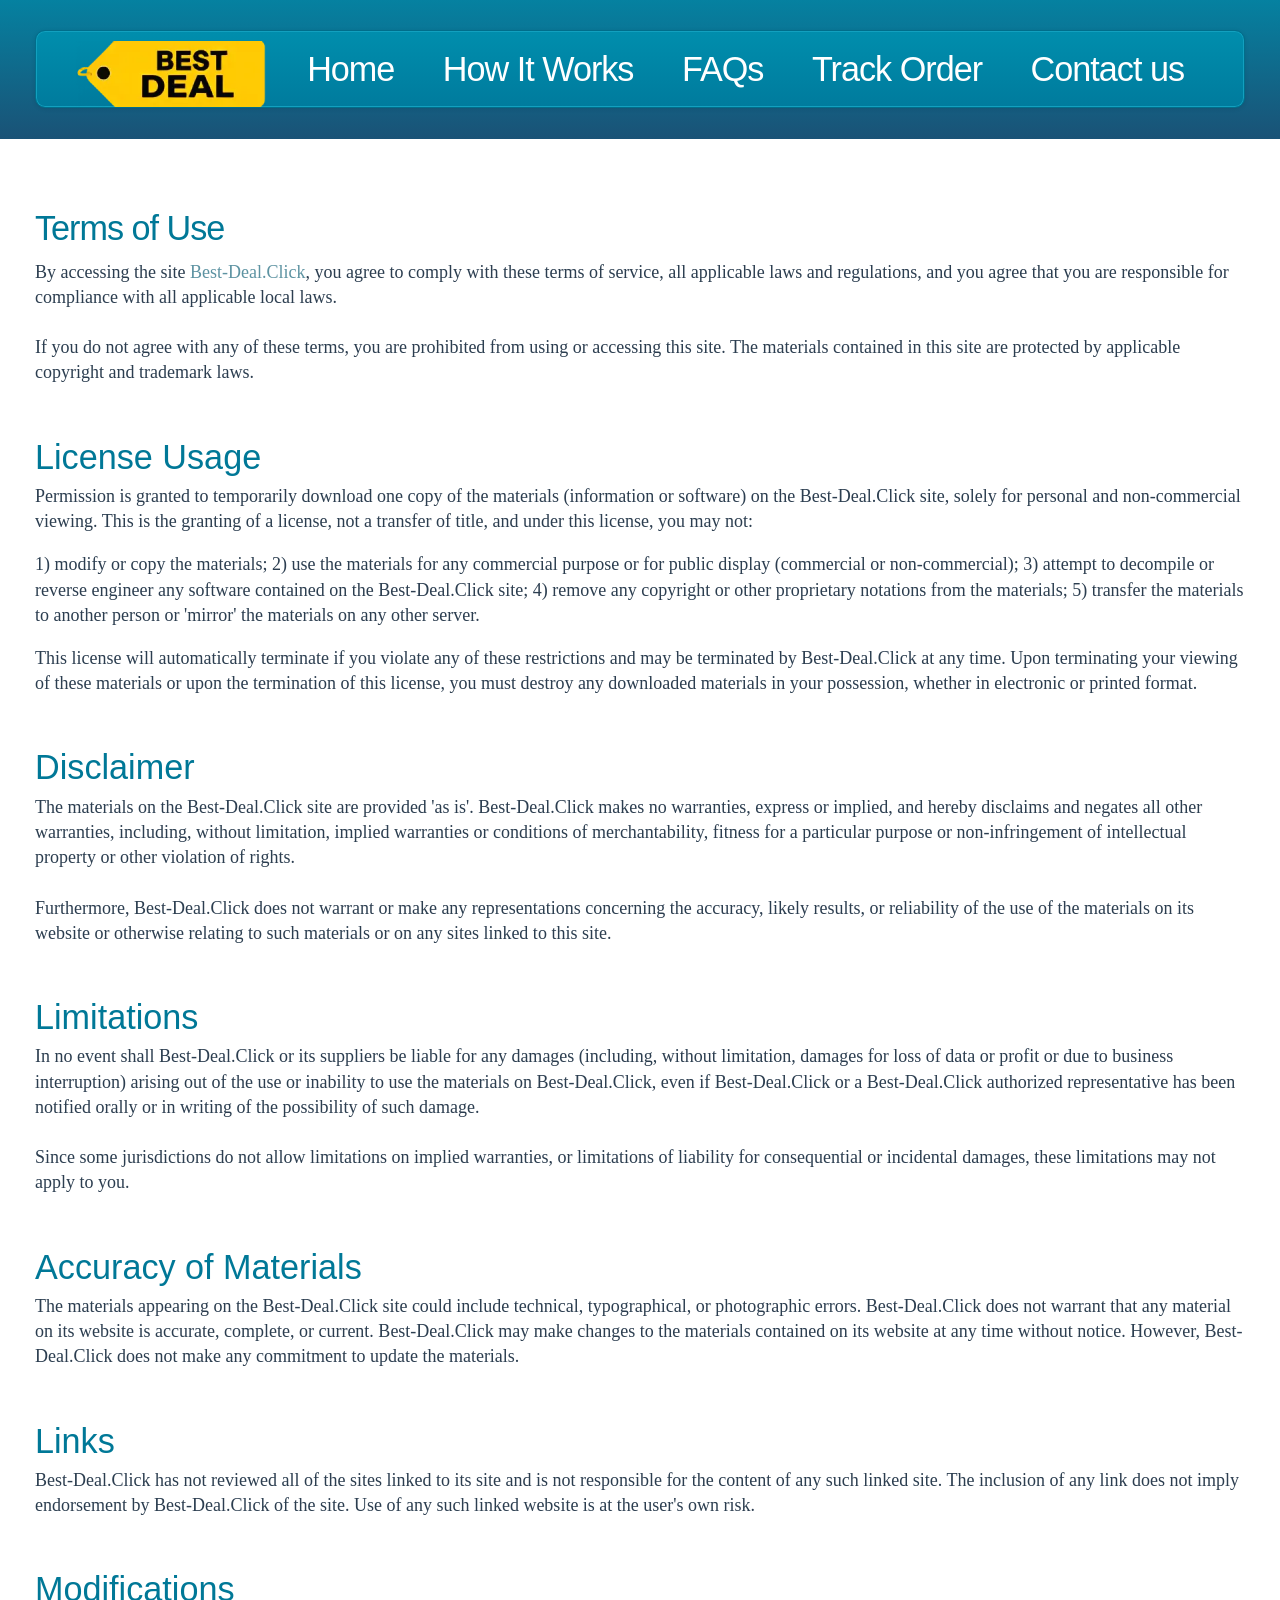
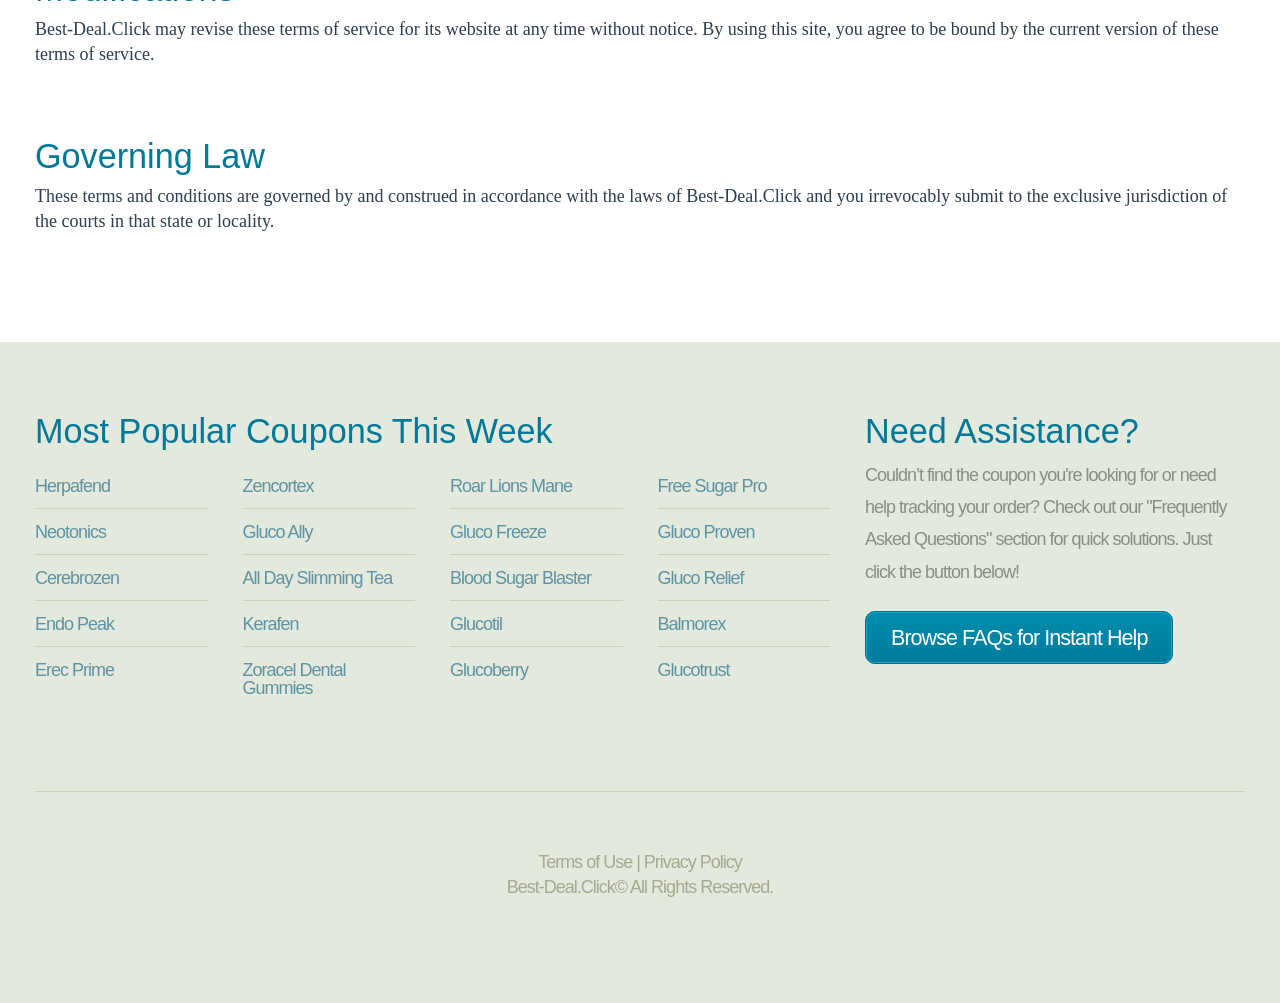
<file: terms-of-use.html>
<!DOCTYPE HTML>
<!--
	Minimaxing by HTML5 UP
	html5up.net | @ajlkn
	Free for personal and commercial use under the CCA 3.0 license (html5up.net/license)
-->
<html lang="en-US">
	<head>
		<title>Terms of Use</title>
		<meta name="description" content="By accessing the site you agree to comply with these terms of service, all applicable laws and regulations, and agree that you are responsible for compliance with all applicable local laws."/>

		<meta charset="utf-8" />
		<meta name="viewport" content="width=device-width, initial-scale=1, user-scalable=no" />
		<link rel="stylesheet" href="assets/css/main.css" />
	</head>
	<body>
		<div id="page-wrapper">

			<!-- Header -->
				<div id="header-wrapper">
					<div class="container">
						<div class="row">
							<div class="col-12">

						<header id="header">
							<h1><a href="index.html" id="logo"><img src="images/logo.webp" width="190px" height="66px" alt="logo Best Deal"></a></h1>
							<nav id="nav">
								<a href="index.html">Home</a>
								<a href="how-it-works.html">How It Works</a>
								<a href="faqs.html">FAQs</a>
								<a href="track-order.html">Track Order</a>
								<a href="contact-us.html">Contact us</a>
							</nav>
						</header>

							</div>
						</div>
					</div>
				</div>

			<!-- Main -->
				<div id="main">
					<div class="container">
						<div class="row main-row">
							<div class="col-12">

								<section>
									<h1>Terms of Use</h1>
									<p class="texto2">By accessing the site <a href="/">Best-Deal.Click</a>, you agree to comply with these terms of service, all applicable laws and regulations, and you agree that you are responsible for compliance with all applicable local laws. <br><br>If you do not agree with any of these terms, you are prohibited from using or accessing this site. The materials contained in this site are protected by applicable copyright and trademark laws.</p> <br><br><br>
									
									
									<h2>License Usage</h2> <p class="texto2">Permission is granted to temporarily download one copy of the materials (information or software) on the Best-Deal.Click site, solely for personal and non-commercial viewing. This is the granting of a license, not a transfer of title, and under this license, you may not: </p> <br>
									<p class="texto2">1) modify or copy the materials; 
									2) use the materials for any commercial purpose or for public display (commercial or non-commercial); 
									3) attempt to decompile or reverse engineer any software contained on the Best-Deal.Click site; 
									4) remove any copyright or other proprietary notations from the materials; 
									5) transfer the materials to another person or 'mirror' the materials on any other server.</p><br>
									
									<p class="texto2"> This license will automatically terminate if you violate any of these restrictions and may be terminated by Best-Deal.Click at any time. Upon terminating your viewing of these materials or upon the termination of this license, you must destroy any downloaded materials in your possession, whether in electronic or printed format.</p><br><br><br>
									
									
									<h2>Disclaimer</h2> <p class="texto2">The materials on the Best-Deal.Click site are provided 'as is'. Best-Deal.Click makes no warranties, express or implied, and hereby disclaims and negates all other warranties, including, without limitation, implied warranties or conditions of merchantability, fitness for a particular purpose or non-infringement of intellectual property or other violation of rights. <br><br>Furthermore, Best-Deal.Click does not warrant or make any representations concerning the accuracy, likely results, or reliability of the use of the materials on its website or otherwise relating to such materials or on any sites linked to this site.</p> <br><br><br>
									
									
									<h2>Limitations</h2> <p class="texto2">In no event shall Best-Deal.Click or its suppliers be liable for any damages (including, without limitation, damages for loss of data or profit or due to business interruption) arising out of the use or inability to use the materials on Best-Deal.Click, even if Best-Deal.Click or a Best-Deal.Click authorized representative has been notified orally or in writing of the possibility of such damage. <br><br>Since some jurisdictions do not allow limitations on implied warranties, or limitations of liability for consequential or incidental damages, these limitations may not apply to you.</p> <br><br><br>
									
									
									<h2>Accuracy of Materials</h2> <p class="texto2">The materials appearing on the Best-Deal.Click site could include technical, typographical, or photographic errors. Best-Deal.Click does not warrant that any material on its website is accurate, complete, or current. Best-Deal.Click may make changes to the materials contained on its website at any time without notice. However, Best-Deal.Click does not make any commitment to update the materials.</p> <br><br><br>
									
									
									<h2>Links</h2> <p class="texto2">Best-Deal.Click has not reviewed all of the sites linked to its site and is not responsible for the content of any such linked site. The inclusion of any link does not imply endorsement by Best-Deal.Click of the site. Use of any such linked website is at the user's own risk.</p>  <br><br><br>
									
									
									<h2>Modifications</h2> <p class="texto2">Best-Deal.Click may revise these terms of service for its website at any time without notice. By using this site, you agree to be bound by the current version of these terms of service.</p><br> <br><br><br>
									
									
									<h2>Governing Law</h2> <p class="texto2">These terms and conditions are governed by and construed in accordance with the laws of Best-Deal.Click and you irrevocably submit to the exclusive jurisdiction of the courts in that state or locality.</p><br><br>
								</section>

							</div>
						</div>
					</div>
				</div>

			<!-- Footer -->
				<div id="footer-wrapper">
					<div class="container">
						<div class="row">
							<div class="col-8 col-12-medium">

								<section>
							<h2>Most Popular Coupons This Week</h2>
							<div>
								<div class="row">
									<div class="col-3 col-6-medium col-12-small">
										<ul class="link-list">
											<li><a href="https://herpafend.best-deal.click/">Herpafend</a></li>
											<li><a href="https://neotonics.best-deal.click/">Neotonics</a>
											</li>
											<li><a href="https://cerebrozen.best-deal.click/">Cerebrozen</a></li>
											<li><a href="https://endo-peak.best-deal.click/">Endo Peak</a></li>
											<li><a href="https://erec-prime.best-deal.click/">Erec Prime</a></li>
										</ul>
									</div>
									<div class="col-3 col-6-medium col-12-small">
										<ul class="link-list">
											<li><a href="https://zencortex.best-deal.click/">Zencortex</a></li>
											<li><a href="https://gluco-ally.best-deal.click/">Gluco Ally</a></li>
											<li><a href="https://all-day-slimming-tea.best-deal.click/">All Day Slimming Tea</a></li>
											<li><a href="https://kerafen.best-deal.click/">Kerafen</a>
											</li>
											<li><a href="https://zoracel-dental-gummies.best-deal.click/">Zoracel Dental Gummies</a></li>
										</ul>
									</div>
									<div class="col-3 col-6-medium col-12-small">
										<ul class="link-list">
											<li><a href="https://roar-lions-mane.best-deal.click/">Roar Lions Mane</a></li>
											<li><a href="https://gluco-freeze.best-deal.click/">Gluco Freeze</a></li>
											<li><a href="https://blood-sugar-blaster.best-deal.click/">Blood Sugar Blaster</a></li>
											<li><a href="https://glucotil.best-deal.click/">Glucotil</a></li>
											<li><a href="https://glucoberry.best-deal.click/">Glucoberry</a></li>
										</ul>
									</div>
									<div class="col-3 col-6-medium col-12-small">
										<ul class="link-list">
											<li><a href="https://free-sugar-pro.best-deal.click/">Free Sugar Pro</a></li>
											<li><a href="https://gluco-proven.best-deal.click/">Gluco Proven</a></li>
											<li><a href="https://gluco-relief.best-deal.click/">Gluco Relief</a></li>
											<li><a href="https://balmorex.best-deal.click/">Balmorex</a></li>
											<li><a href="https://glucotrust.best-deal.click/">Glucotrust</a></li>
										</ul>
									</div>
								</div>
							</div>
						</section>

					</div>
					<div class="col-4 col-12-medium">

						<section>
							<h2>Need Assistance?</h2>
							<p>Couldn’t find the coupon you're looking for or need help tracking your order? Check out our "Frequently Asked Questions" section for quick solutions. Just click the button below!</p>

							<footer class="controls">
								<a href="faqs.html" class="button">Browse FAQs for Instant Help</a>
							</footer>
						</section>

					</div>
				</div>


				<div class="row">
					<div class="col-12">
						<div id="copyright">
							<footer class="bg-dark py-3 text-center">
								<p style="text-align:center;"><a href="terms-of-use.html">Terms of Use</a> | <a
										href="privacy-policy.html" class="text-rodape">Privacy Policy</a></p>

								Best-Deal.Click&copy; All Rights Reserved.
							</footer>
						</div>
						</div>
				</div>

			</div>
		</div>

	</div>

	<!-- Scripts -->
<script src="assets/js/jquery.min.js" defer></script>
<script src="assets/js/browser.min.js" defer></script>
<script src="assets/js/breakpoints.min.js" defer></script>
<script src="assets/js/util.js" defer></script>
<script src="assets/js/main.js" defer></script>


	</body>
</html>
</file>
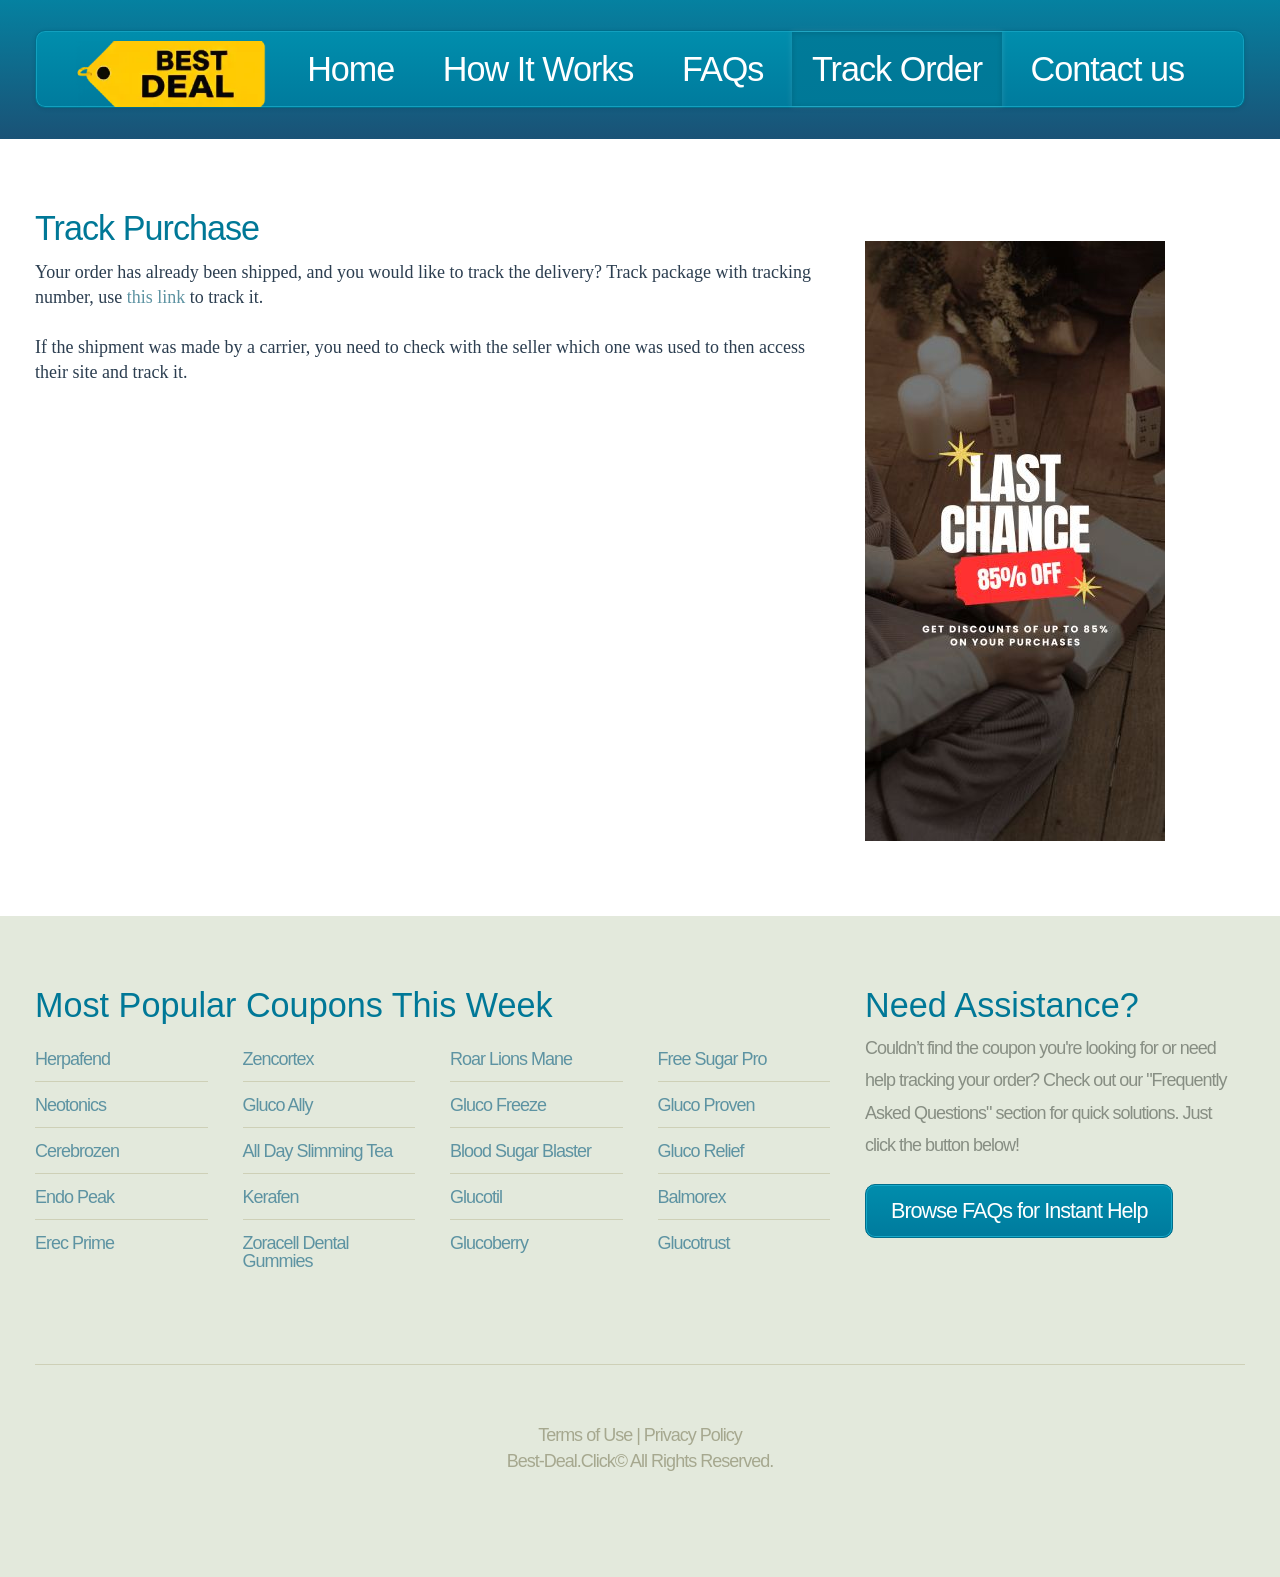
<file: track-order.html>
<!DOCTYPE HTML>
<!--
	Minimaxing by HTML5 UP
	html5up.net | @ajlkn
	Free for personal and commercial use under the CCA 3.0 license (html5up.net/license)
-->
<html lang="en-US">
	<head>

		<!-- Google Tag Manager -->
		<script>(function(w,d,s,l,i){w[l]=w[l]||[];w[l].push({'gtm.start':
		new Date().getTime(),event:'gtm.js'});var f=d.getElementsByTagName(s)[0],
		j=d.createElement(s),dl=l!='dataLayer'?'&l='+l:'';j.async=true;j.src=
		'https://www.googletagmanager.com/gtm.js?id='+i+dl;f.parentNode.insertBefore(j,f);
		})(window,document,'script','dataLayer','GTM-KJLHT6HB');</script>
		<!-- End Google Tag Manager -->
		
		
		<title>Track Purchase</title>
		<meta name="description" content="Updated discount coupons that save you up to 85% on online purchases. The discount is applied automatically, and you don't have to do any work.">
		<meta charset="utf-8" />
		<meta name="viewport" content="width=device-width, initial-scale=1, user-scalable=no" />
		<link rel="stylesheet" href="assets/css/main.css" />
	</head>
	<body>
			<!-- Google Tag Manager (noscript) -->
			<noscript><iframe src="https://www.googletagmanager.com/ns.html?id=GTM-KJLHT6HB"
			height="0" width="0" style="display:none;visibility:hidden"></iframe></noscript>
			<!-- End Google Tag Manager (noscript) -->


		<div id="page-wrapper">

			<!-- Header -->
				<div id="header-wrapper">
					<div class="container">
						<div class="row">
							<div class="col-12">

						<header id="header">
							<h1><a href="index.html" id="logo"><img src="images/logo.webp" width="190px" height="66px" alt="logo Best Deal"></a></h1>
							<nav id="nav">
								<a href="index.html">Home</a>
								<a href="how-it-works.html">How It Works</a>
								<a href="faqs.html">FAQs</a>
								<a href="track-order.html" class="current-page-item">Track Order</a>
								<a href="contact-us.html">Contact us</a>
							</nav>
						</header>

							</div>
						</div>
					</div>
				</div>

			<!-- Main -->
				<div id="main">
					<div class="container">
						<div class="row main-row">
							<div class="col-8 col-12-medium">

								<section>
									<h1>Track Purchase</h1>
									<p class="texto2">Your order has already been shipped, and you would like to track the delivery? Track package with tracking number, use <a href="https://www.aftership.com/track/">this link</a> to track it. <br><br>If the shipment was made by a carrier, you need to check with the seller which one was used to then access their site and track it.</p>
									
								</section>
							</div>
							<div class="col-4 col-12-medium">

								<a href="/"><img src="images/bannersb.jpg" alt="banner" style="padding-top: 30px;"></a>

								

							</div>
						</div>
					</div>
				</div>

			
			
			<!-- Footer -->
				<div id="footer-wrapper">
					<div class="container">
						<div class="row">
							<div class="col-8 col-12-medium">

								<section>
							<h2>Most Popular Coupons This Week</h2>
							<div>
								<div class="row">
									<div class="col-3 col-6-medium col-12-small">
										<ul class="link-list">
											<li><a href="https://herpafend.best-deal.click/">Herpafend</a></li>
											<li><a href="https://neotonics.best-deal.click/">Neotonics</a>
											</li>
											<li><a href="https://cerebrozen.best-deal.click/">Cerebrozen</a></li>
											<li><a href="https://endo-peak.best-deal.click/">Endo Peak</a></li>
											<li><a href="https://erec-prime.best-deal.click/">Erec Prime</a></li>
										</ul>
									</div>
									<div class="col-3 col-6-medium col-12-small">
										<ul class="link-list">
											<li><a href="https://zencortex.best-deal.click/">Zencortex</a></li>
											<li><a href="https://gluco-ally.best-deal.click/">Gluco Ally</a></li>
											<li><a href="https://all-day-slimming-tea.best-deal.click/">All Day Slimming Tea</a></li>
											<li><a href="https://kerafen.best-deal.click/">Kerafen</a>
											</li>
											<li><a href="https://zoracell-dental-gummies.best-deal.click/">Zoracell Dental Gummies</a></li>
										</ul>
									</div>
									<div class="col-3 col-6-medium col-12-small">
										<ul class="link-list">
											<li><a href="https://roar-lions-mane.best-deal.click/">Roar Lions Mane</a></li>
											<li><a href="https://gluco-freeze.best-deal.click/">Gluco Freeze</a></li>
											<li><a href="https://blood-sugar-blaster.best-deal.click/">Blood Sugar Blaster</a></li>
											<li><a href="https://glucotil.best-deal.click/">Glucotil</a></li>
											<li><a href="https://glucoberry.best-deal.click/">Glucoberry</a></li>
										</ul>
									</div>
									<div class="col-3 col-6-medium col-12-small">
										<ul class="link-list">
											<li><a href="https://free-sugar-pro.best-deal.click/">Free Sugar Pro</a></li>
											<li><a href="https://gluco-proven.best-deal.click/">Gluco Proven</a></li>
											<li><a href="https://gluco-relief.best-deal.click/">Gluco Relief</a></li>
											<li><a href="https://balmorex.best-deal.click/">Balmorex</a></li>
											<li><a href="https://glucotrust.best-deal.click/">Glucotrust</a></li>
										</ul>
									</div>
								</div>
							</div>
						</section>

					</div>
					<div class="col-4 col-12-medium">

						<section>
							<h2>Need Assistance?</h2>
							<p>Couldn’t find the coupon you're looking for or need help tracking your order? Check out our "Frequently Asked Questions" section for quick solutions. Just click the button below!</p>

							<footer class="controls">
								<a href="faqs.html" class="button">Browse FAQs for Instant Help</a>
							</footer>
						</section>

					</div>
				</div>


				<div class="row">
					<div class="col-12">
						<div id="copyright">
							<footer class="bg-dark py-3 text-center">
								<p style="text-align:center;"><a href="terms-of-use.html">Terms of Use</a> | <a
										href="privacy-policy.html" class="text-rodape">Privacy Policy</a></p>

								Best-Deal.Click&copy; All Rights Reserved.
							</footer>
						</div>
						</div>
				</div>

			</div>
		</div>

	</div>

	<!-- Scripts -->
<script src="assets/js/jquery.min.js" defer></script>
<script src="assets/js/browser.min.js" defer></script>
<script src="assets/js/breakpoints.min.js" defer></script>
<script src="assets/js/util.js" defer></script>
<script src="assets/js/main.js" defer></script>


	</body>
</html>
</file>
<file: assets/css/main.css>
/*
	Minimaxing by HTML5 UP
	html5up.net | @ajlkn
	Free for personal and commercial use under the CCA 3.0 license (html5up.net/license)
*/

html, body, div, span, applet, object,
iframe, h1, h2, h3, h4, h5, h6, p, blockquote,
pre, a, abbr, acronym, address, big, cite,
code, del, dfn, em, img, ins, kbd, q, s, samp,
small, strike, strong, sub, sup, tt, var, b,
u, i, center, dl, dt, dd, ol, fieldset,
form, label, legend, table, caption, tbody,
tfoot, thead, tr, th, td, article, aside,
canvas, details, embed, figure, figcaption,
footer, header, hgroup, menu, nav, output, ruby,
section, summary, time, mark, audio, video {
	margin: 0;
	padding: 0;
	border: 0;
	font-size: 100%;
	font: inherit;
	vertical-align: baseline;}

article, aside, details, figcaption, figure,
footer, header, hgroup, menu, nav, section {
	display: block;}


	aside {
		position: sticky;
		top: -30px; /* the height of the header (60px) + its bottom margin (20px) */
		padding: 0px;
		width: 0%;
		height: 00px;
		margin-bottom: 600px;
	  }

body {
	line-height: 1;
}


#header {
    text-align: center; /* Centraliza o conteúdo do header */
}

#header h1 {
    display: inline-block; /* Permite que o h1 seja centralizado */
    margin-top: 10px; 
}

#header nav {
    display: inline-block; /* Mantém a navegação abaixo do logotipo */

}




.spacing {
    margin-bottom: 50px; /* Ajuste o valor conforme necessário */
}



ol, ul {
	list-style: square;
}

blockquote, q {
	quotes: none;
}

	blockquote:before, blockquote:after, q:before, q:after {
		content: '';
		content: none;
	}

table {
	border-collapse: collapse;
	border-spacing: 0;
}


.white-text {
    color: white; /* Define a cor do texto como branco */
    text-align: center; /* Centraliza o texto */
}



body {
	-webkit-text-size-adjust: none;
}

mark {
	background-color: transparent;
	color: inherit;
}

input::-moz-focus-inner {
	border: 0;
	padding: 0;
}

input, select, textarea {
	-moz-appearance: none;
	-webkit-appearance: none;
	-ms-appearance: none;
	appearance: none;
}

/* Basic */

	html {
		box-sizing: border-box;
	}

	*, *:before, *:after {
		box-sizing: inherit;
	}

	@-ms-viewport {
		width: device-width;
	}

	body {
		font-size: 13.5pt;
		font-family: sans-serif;
		background-color: #e3e9dc;
		font-family: 'Ubuntu Condensed', sans-serif;
		color: #878e83;
		letter-spacing: -1px;
	}


	h1, h2, h3, h4 {
		color: #007897;
		font-weight: normal;
	}

	h1 {
		text-transform: none;
		font-size: 1.9em;
		padding-bottom: 15px;
	}

	h2 {
		text-transform: none;
		text-decoration: none;
		font-size: 1.9em;
		letter-spacing: 0px;
		margin-bottom: 0.3em;
	}

	h3, h4 {
		color: #283121;
		margin-bottom: 0.5em;
	}

	h3 {
		font-size: 1.2em;
		margin-bottom: 0.8em;
	}

	h4 {
		font-size: 1em;
	}

	p, ul {
		margin-bottom: 1.25em;
	}

	p {
		line-height: 1.8em;
	}

	strong {
		color: #474e43;
	}

	img.left {
		float: left;
		margin: 2px 1.25em 0 0;
	}

	img.top {
		margin: 4px 0 2.25em 0;
	}

	ul {
		padding: 0 0 0 0em;
	}

	a {
		color: #5d93a2;
		text-decoration: none;
	}

		a:hover {
			text-decoration: none;
		}

	* > p:last-child {
		margin-bottom: 0 !important;
	}

	section, article {
		margin: 0 0 60px 0;
	}

	section:last-child, article:last-child {
		margin-bottom: 0;
	}

/* Container */

	.container {
		margin: 0 auto;
		max-width: 100%;
		width: 1200px;
	}

		@media screen and (max-width: 1680px) {

			.container {
				width: 1200px;
			}

		}

		@media screen and (max-width: 1280px) {

			.container {
				width: calc(100% - 70px);
			}

		}

		@media screen and (max-width: 980px) {

			.container {
				width: calc(100% - 100px);
			}

		}

		@media screen and (max-width: 736px) {

			.container {
				width: calc(100% - 40px);
			}

		}

/* Row */

	.row {
		display: flex;
		flex-wrap: wrap;
		box-sizing: border-box;
		align-items: stretch;
	}

		.row > * {
			box-sizing: border-box;
		}

		.row.gtr-uniform > * > :last-child {
			margin-bottom: 0;
		}

		.row.aln-left {
			justify-content: flex-start;
		}

		.row.aln-center {
			justify-content: center;
		}

		.row.aln-right {
			justify-content: flex-end;
		}

		.row.aln-top {
			align-items: flex-start;
		}

		.row.aln-middle {
			align-items: center;
		}

		.row.aln-bottom {
			align-items: flex-end;
		}

		.row > .imp {
			order: -1;
		}

		.row > .col-1 {
			width: 8.33333%;
		}

		.row > .off-1 {
			margin-left: 8.33333%;
		}

		.row > .col-2 {
			width: 16.66667%;
		}

		.row > .off-2 {
			margin-left: 16.66667%;
		}

		.row > .col-3 {
			width: 25%;
		}

		.row > .off-3 {
			margin-left: 25%;
		}

		.row > .col-4 {
			width: 33.33333%;
		}

		.row > .off-4 {
			margin-left: 33.33333%;
		}

		.row > .col-5 {
			width: 41.66667%;
		}

		.row > .off-5 {
			margin-left: 41.66667%;
		}

		.row > .col-6 {
			width: 50%;
		}

		.row > .off-6 {
			margin-left: 50%;
		}

		.row > .col-7 {
			width: 58.33333%;
		}

		.row > .off-7 {
			margin-left: 58.33333%;
		}

		.row > .col-8 {
			width: 66.66667%;
		}

		.row > .off-8 {
			margin-left: 66.66667%;
		}

		.row > .col-9 {
			width: 75%;
		}

		.row > .off-9 {
			margin-left: 75%;
		}

		.row > .col-10 {
			width: 83.33333%;
		}

		.row > .off-10 {
			margin-left: 83.33333%;
		}

		.row > .col-11 {
			width: 91.66667%;
		}

		.row > .off-11 {
			margin-left: 91.66667%;
		}

		.row > .col-12 {
			width: 100%;
		}

		.row > .off-12 {
			margin-left: 100%;
		}

		.row.gtr-0 {
			margin-top: 0px;
			margin-left: 0px;
		}

			.row.gtr-0 > * {
				padding: 0px 0 0 0px;
			}

			.row.gtr-0.gtr-uniform {
				margin-top: 0px;
			}

				.row.gtr-0.gtr-uniform > * {
					padding-top: 0px;
				}

		.row.gtr-25 {
			margin-top: -12.5px;
			margin-left: -12.5px;
		}

			.row.gtr-25 > * {
				padding: 12.5px 0 0 12.5px;
			}

			.row.gtr-25.gtr-uniform {
				margin-top: -12.5px;
			}

				.row.gtr-25.gtr-uniform > * {
					padding-top: 12.5px;
				}

		.row.gtr-50 {
			margin-top: -25px;
			margin-left: -25px;
		}

			.row.gtr-50 > * {
				padding: 25px 0 0 25px;
			}

			.row.gtr-50.gtr-uniform {
				margin-top: -25px;
			}

				.row.gtr-50.gtr-uniform > * {
					padding-top: 25px;
				}

		.row {
			margin-top: -50px;
			margin-left: -50px;
		}

			.row > * {
				padding: 50px 0 0 50px;
			}

			.row.gtr-uniform {
				margin-top: -50px;
			}

				.row.gtr-uniform > * {
					padding-top: 50px;
				}

		.row.gtr-150 {
			margin-top: -75px;
			margin-left: -75px;
		}

			.row.gtr-150 > * {
				padding: 75px 0 0 75px;
			}

			.row.gtr-150.gtr-uniform {
				margin-top: -75px;
			}

				.row.gtr-150.gtr-uniform > * {
					padding-top: 75px;
				}

		.row.gtr-200 {
			margin-top: -100px;
			margin-left: -100px;
		}

			.row.gtr-200 > * {
				padding: 100px 0 0 100px;
			}

			.row.gtr-200.gtr-uniform {
				margin-top: -100px;
			}

				.row.gtr-200.gtr-uniform > * {
					padding-top: 100px;
				}

		@media screen and (max-width: 1680px) {

			.row {
				display: flex;
				flex-wrap: wrap;
				box-sizing: border-box;
				align-items: stretch;
			}

				.row > * {
					box-sizing: border-box;
				}

				.row.gtr-uniform > * > :last-child {
					margin-bottom: 0;
				}

				.row.aln-left {
					justify-content: flex-start;
				}

				.row.aln-center {
					justify-content: center;
				}

				.row.aln-right {
					justify-content: flex-end;
				}

				.row.aln-top {
					align-items: flex-start;
				}

				.row.aln-middle {
					align-items: center;
				}

				.row.aln-bottom {
					align-items: flex-end;
				}

				.row > .imp-xlarge {
					order: -1;
				}

				.row > .col-1-xlarge {
					width: 8.33333%;
				}

				.row > .off-1-xlarge {
					margin-left: 8.33333%;
				}

				.row > .col-2-xlarge {
					width: 16.66667%;
				}

				.row > .off-2-xlarge {
					margin-left: 16.66667%;
				}

				.row > .col-3-xlarge {
					width: 25%;
				}

				.row > .off-3-xlarge {
					margin-left: 25%;
				}

				.row > .col-4-xlarge {
					width: 33.33333%;
				}

				.row > .off-4-xlarge {
					margin-left: 33.33333%;
				}

				.row > .col-5-xlarge {
					width: 41.66667%;
				}

				.row > .off-5-xlarge {
					margin-left: 41.66667%;
				}

				.row > .col-6-xlarge {
					width: 50%;
				}

				.row > .off-6-xlarge {
					margin-left: 50%;
				}

				.row > .col-7-xlarge {
					width: 58.33333%;
				}

				.row > .off-7-xlarge {
					margin-left: 58.33333%;
				}

				.row > .col-8-xlarge {
					width: 66.66667%;
				}

				.row > .off-8-xlarge {
					margin-left: 66.66667%;
				}

				.row > .col-9-xlarge {
					width: 75%;
				}

				.row > .off-9-xlarge {
					margin-left: 75%;
				}

				.row > .col-10-xlarge {
					width: 83.33333%;
				}

				.row > .off-10-xlarge {
					margin-left: 83.33333%;
				}

				.row > .col-11-xlarge {
					width: 91.66667%;
				}

				.row > .off-11-xlarge {
					margin-left: 91.66667%;
				}

				.row > .col-12-xlarge {
					width: 100%;
				}

				.row > .off-12-xlarge {
					margin-left: 100%;
				}

				.row.gtr-0 {
					margin-top: 0px;
					margin-left: 0px;
				}

					.row.gtr-0 > * {
						padding: 0px 0 0 0px;
					}

					.row.gtr-0.gtr-uniform {
						margin-top: 0px;
					}

						.row.gtr-0.gtr-uniform > * {
							padding-top: 0px;
						}

				.row.gtr-25 {
					margin-top: -12.5px;
					margin-left: -12.5px;
				}

					.row.gtr-25 > * {
						padding: 12.5px 0 0 12.5px;
					}

					.row.gtr-25.gtr-uniform {
						margin-top: -12.5px;
					}

						.row.gtr-25.gtr-uniform > * {
							padding-top: 12.5px;
						}

				.row.gtr-50 {
					margin-top: -25px;
					margin-left: -25px;
				}

					.row.gtr-50 > * {
						padding: 25px 0 0 25px;
					}

					.row.gtr-50.gtr-uniform {
						margin-top: -25px;
					}

						.row.gtr-50.gtr-uniform > * {
							padding-top: 25px;
						}

				.row {
					margin-top: -50px;
					margin-left: -50px;
				}

					.row > * {
						padding: 50px 0 0 50px;
					}

					.row.gtr-uniform {
						margin-top: -50px;
					}

						.row.gtr-uniform > * {
							padding-top: 50px;
						}

				.row.gtr-150 {
					margin-top: -75px;
					margin-left: -75px;
				}

					.row.gtr-150 > * {
						padding: 75px 0 0 75px;
					}

					.row.gtr-150.gtr-uniform {
						margin-top: -75px;
					}

						.row.gtr-150.gtr-uniform > * {
							padding-top: 75px;
						}

				.row.gtr-200 {
					margin-top: -100px;
					margin-left: -100px;
				}

					.row.gtr-200 > * {
						padding: 100px 0 0 100px;
					}

					.row.gtr-200.gtr-uniform {
						margin-top: -100px;
					}

						.row.gtr-200.gtr-uniform > * {
							padding-top: 100px;
						}

		}

		@media screen and (max-width: 1280px) {

			.row {
				display: flex;
				flex-wrap: wrap;
				box-sizing: border-box;
				align-items: stretch;
			}

				.row > * {
					box-sizing: border-box;
				}

				.row.gtr-uniform > * > :last-child {
					margin-bottom: 0;
				}

				.row.aln-left {
					justify-content: flex-start;
				}

				.row.aln-center {
					justify-content: center;
				}

				.row.aln-right {
					justify-content: flex-end;
				}

				.row.aln-top {
					align-items: flex-start;
				}

				.row.aln-middle {
					align-items: center;
				}

				.row.aln-bottom {
					align-items: flex-end;
				}

				.row > .imp-large {
					order: -1;
				}

				.row > .col-1-large {
					width: 8.33333%;
				}

				.row > .off-1-large {
					margin-left: 8.33333%;
				}

				.row > .col-2-large {
					width: 16.66667%;
				}

				.row > .off-2-large {
					margin-left: 16.66667%;
				}

				.row > .col-3-large {
					width: 25%;
				}

				.row > .off-3-large {
					margin-left: 25%;
				}

				.row > .col-4-large {
					width: 33.33333%;
				}

				.row > .off-4-large {
					margin-left: 33.33333%;
				}

				.row > .col-5-large {
					width: 41.66667%;
				}

				.row > .off-5-large {
					margin-left: 41.66667%;
				}

				.row > .col-6-large {
					width: 50%;
				}

				.row > .off-6-large {
					margin-left: 50%;
				}

				.row > .col-7-large {
					width: 58.33333%;
				}

				.row > .off-7-large {
					margin-left: 58.33333%;
				}

				.row > .col-8-large {
					width: 66.66667%;
				}

				.row > .off-8-large {
					margin-left: 66.66667%;
				}

				.row > .col-9-large {
					width: 75%;
				}

				.row > .off-9-large {
					margin-left: 75%;
				}

				.row > .col-10-large {
					width: 83.33333%;
				}

				.row > .off-10-large {
					margin-left: 83.33333%;
				}

				.row > .col-11-large {
					width: 91.66667%;
				}

				.row > .off-11-large {
					margin-left: 91.66667%;
				}

				.row > .col-12-large {
					width: 100%;
				}

				.row > .off-12-large {
					margin-left: 100%;
				}

				.row.gtr-0 {
					margin-top: 0px;
					margin-left: 0px;
				}

					.row.gtr-0 > * {
						padding: 0px 0 0 0px;
					}

					.row.gtr-0.gtr-uniform {
						margin-top: 0px;
					}

						.row.gtr-0.gtr-uniform > * {
							padding-top: 0px;
						}

				.row.gtr-25 {
					margin-top: -8.75px;
					margin-left: -8.75px;
				}

					.row.gtr-25 > * {
						padding: 8.75px 0 0 8.75px;
					}

					.row.gtr-25.gtr-uniform {
						margin-top: -8.75px;
					}

						.row.gtr-25.gtr-uniform > * {
							padding-top: 8.75px;
						}

				.row.gtr-50 {
					margin-top: -17.5px;
					margin-left: -17.5px;
				}

					.row.gtr-50 > * {
						padding: 17.5px 0 0 17.5px;
					}

					.row.gtr-50.gtr-uniform {
						margin-top: -17.5px;
					}

						.row.gtr-50.gtr-uniform > * {
							padding-top: 17.5px;
						}

				.row {
					margin-top: -35px;
					margin-left: -35px;
				}

					.row > * {
						padding: 35px 0 0 35px;
					}

					.row.gtr-uniform {
						margin-top: -35px;
					}

						.row.gtr-uniform > * {
							padding-top: 35px;
						}

				.row.gtr-150 {
					margin-top: -52.5px;
					margin-left: -52.5px;
				}

					.row.gtr-150 > * {
						padding: 52.5px 0 0 52.5px;
					}

					.row.gtr-150.gtr-uniform {
						margin-top: -52.5px;
					}

						.row.gtr-150.gtr-uniform > * {
							padding-top: 52.5px;
						}

				.row.gtr-200 {
					margin-top: -70px;
					margin-left: -70px;
				}

					.row.gtr-200 > * {
						padding: 70px 0 0 70px;
					}

					.row.gtr-200.gtr-uniform {
						margin-top: -70px;
					}

						.row.gtr-200.gtr-uniform > * {
							padding-top: 70px;
						}

		}

		@media screen and (max-width: 980px) {

			.row {
				display: flex;
				flex-wrap: wrap;
				box-sizing: border-box;
				align-items: stretch;
			}

				.row > * {
					box-sizing: border-box;
				}

				.row.gtr-uniform > * > :last-child {
					margin-bottom: 0;
				}

				.row.aln-left {
					justify-content: flex-start;
				}

				.row.aln-center {
					justify-content: center;
				}

				.row.aln-right {
					justify-content: flex-end;
				}

				.row.aln-top {
					align-items: flex-start;
				}

				.row.aln-middle {
					align-items: center;
				}

				.row.aln-bottom {
					align-items: flex-end;
				}

				.row > .imp-medium {
					order: -1;
				}

				.row > .col-1-medium {
					width: 8.33333%;
				}

				.row > .off-1-medium {
					margin-left: 8.33333%;
				}

				.row > .col-2-medium {
					width: 16.66667%;
				}

				.row > .off-2-medium {
					margin-left: 16.66667%;
				}

				.row > .col-3-medium {
					width: 25%;
				}

				.row > .off-3-medium {
					margin-left: 25%;
				}

				.row > .col-4-medium {
					width: 33.33333%;
				}

				.row > .off-4-medium {
					margin-left: 33.33333%;
				}

				.row > .col-5-medium {
					width: 41.66667%;
				}

				.row > .off-5-medium {
					margin-left: 41.66667%;
				}

				.row > .col-6-medium {
					width: 50%;
				}

				.row > .off-6-medium {
					margin-left: 50%;
				}

				.row > .col-7-medium {
					width: 58.33333%;
				}

				.row > .off-7-medium {
					margin-left: 58.33333%;
				}

				.row > .col-8-medium {
					width: 66.66667%;
				}

				.row > .off-8-medium {
					margin-left: 66.66667%;
				}

				.row > .col-9-medium {
					width: 75%;
				}

				.row > .off-9-medium {
					margin-left: 75%;
				}

				.row > .col-10-medium {
					width: 83.33333%;
				}

				.row > .off-10-medium {
					margin-left: 83.33333%;
				}

				.row > .col-11-medium {
					width: 91.66667%;
				}

				.row > .off-11-medium {
					margin-left: 91.66667%;
				}

				.row > .col-12-medium {
					width: 100%;
				}

				.row > .off-12-medium {
					margin-left: 100%;
				}

				.row.gtr-0 {
					margin-top: 0px;
					margin-left: 0px;
				}

					.row.gtr-0 > * {
						padding: 0px 0 0 0px;
					}

					.row.gtr-0.gtr-uniform {
						margin-top: 0px;
					}

						.row.gtr-0.gtr-uniform > * {
							padding-top: 0px;
						}

				.row.gtr-25 {
					margin-top: -12.5px;
					margin-left: -12.5px;
				}

					.row.gtr-25 > * {
						padding: 12.5px 0 0 12.5px;
					}

					.row.gtr-25.gtr-uniform {
						margin-top: -12.5px;
					}

						.row.gtr-25.gtr-uniform > * {
							padding-top: 12.5px;
						}

				.row.gtr-50 {
					margin-top: -25px;
					margin-left: -25px;
				}

					.row.gtr-50 > * {
						padding: 25px 0 0 25px;
					}

					.row.gtr-50.gtr-uniform {
						margin-top: -25px;
					}

						.row.gtr-50.gtr-uniform > * {
							padding-top: 25px;
						}

				.row {
					margin-top: -50px;
					margin-left: -50px;
				}

					.row > * {
						padding: 50px 0 0 50px;
					}

					.row.gtr-uniform {
						margin-top: -50px;
					}

						.row.gtr-uniform > * {
							padding-top: 50px;
						}

				.row.gtr-150 {
					margin-top: -75px;
					margin-left: -75px;
				}

					.row.gtr-150 > * {
						padding: 75px 0 0 75px;
					}

					.row.gtr-150.gtr-uniform {
						margin-top: -75px;
					}

						.row.gtr-150.gtr-uniform > * {
							padding-top: 75px;
						}

				.row.gtr-200 {
					margin-top: -100px;
					margin-left: -100px;
				}

					.row.gtr-200 > * {
						padding: 100px 0 0 100px;
					}

					.row.gtr-200.gtr-uniform {
						margin-top: -100px;
					}

						.row.gtr-200.gtr-uniform > * {
							padding-top: 100px;
						}

		}

		@media screen and (max-width: 736px) {

			.row {
				display: flex;
				flex-wrap: wrap;
				box-sizing: border-box;
				align-items: stretch;
			}

				.row > * {
					box-sizing: border-box;
				}

				.row.gtr-uniform > * > :last-child {
					margin-bottom: 0;
				}

				.row.aln-left {
					justify-content: flex-start;
				}

				.row.aln-center {
					justify-content: center;
				}

				.row.aln-right {
					justify-content: flex-end;
				}

				.row.aln-top {
					align-items: flex-start;
				}

				.row.aln-middle {
					align-items: center;
				}

				.row.aln-bottom {
					align-items: flex-end;
				}

				.row > .imp-small {
					order: -1;
				}

				.row > .col-1-small {
					width: 8.33333%;
				}

				.row > .off-1-small {
					margin-left: 8.33333%;
				}

				.row > .col-2-small {
					width: 16.66667%;
				}

				.row > .off-2-small {
					margin-left: 16.66667%;
				}

				.row > .col-3-small {
					width: 25%;
				}

				.row > .off-3-small {
					margin-left: 25%;
				}

				.row > .col-4-small {
					width: 33.33333%;
				}

				.row > .off-4-small {
					margin-left: 33.33333%;
				}

				.row > .col-5-small {
					width: 41.66667%;
				}

				.row > .off-5-small {
					margin-left: 41.66667%;
				}

				.row > .col-6-small {
					width: 50%;
				}

				.row > .off-6-small {
					margin-left: 50%;
				}

				.row > .col-7-small {
					width: 58.33333%;
				}

				.row > .off-7-small {
					margin-left: 58.33333%;
				}

				.row > .col-8-small {
					width: 66.66667%;
				}

				.row > .off-8-small {
					margin-left: 66.66667%;
				}

				.row > .col-9-small {
					width: 75%;
				}

				.row > .off-9-small {
					margin-left: 75%;
				}

				.row > .col-10-small {
					width: 83.33333%;
				}

				.row > .off-10-small {
					margin-left: 83.33333%;
				}

				.row > .col-11-small {
					width: 91.66667%;
				}

				.row > .off-11-small {
					margin-left: 91.66667%;
				}

				.row > .col-12-small {
					width: 100%;
				}

				.row > .off-12-small {
					margin-left: 100%;
				}

				.row.gtr-0 {
					margin-top: 0px;
					margin-left: 0px;
				}

					.row.gtr-0 > * {
						padding: 0px 0 0 0px;
					}

					.row.gtr-0.gtr-uniform {
						margin-top: 0px;
					}

						.row.gtr-0.gtr-uniform > * {
							padding-top: 0px;
						}

				.row.gtr-25 {
					margin-top: -5px;
					margin-left: -5px;
				}

					.row.gtr-25 > * {
						padding: 5px 0 0 5px;
					}

					.row.gtr-25.gtr-uniform {
						margin-top: -5px;
					}

						.row.gtr-25.gtr-uniform > * {
							padding-top: 5px;
						}

				.row.gtr-50 {
					margin-top: -10px;
					margin-left: -10px;
				}

					.row.gtr-50 > * {
						padding: 10px 0 0 10px;
					}

					.row.gtr-50.gtr-uniform {
						margin-top: -10px;
					}

						.row.gtr-50.gtr-uniform > * {
							padding-top: 10px;
						}

				.row {
					margin-top: -20px;
					margin-left: -20px;
				}

					.row > * {
						padding: 20px 0 0 20px;
					}

					.row.gtr-uniform {
						margin-top: -20px;
					}

						.row.gtr-uniform > * {
							padding-top: 20px;
						}

				.row.gtr-150 {
					margin-top: -30px;
					margin-left: -30px;
				}

					.row.gtr-150 > * {
						padding: 30px 0 0 30px;
					}

					.row.gtr-150.gtr-uniform {
						margin-top: -30px;
					}

						.row.gtr-150.gtr-uniform > * {
							padding-top: 30px;
						}

				.row.gtr-200 {
					margin-top: -40px;
					margin-left: -40px;
				}

					.row.gtr-200 > * {
						padding: 40px 0 0 40px;
					}

					.row.gtr-200.gtr-uniform {
						margin-top: -40px;
					}

						.row.gtr-200.gtr-uniform > * {
							padding-top: 40px;
						}

		}

/* Reusable */

	article.blog-post {
		position: relative;
	}

		article.blog-post .comments {
			position: absolute;
			top: 0;
			right: 0;
			height: 32px;
			line-height: 24px;
			padding-left: 40px;
			background: url("images/icon-bubble.png") no-repeat;
		}

		article.blog-post .blog-post-image {
			width: 100%;
		}

	ul.small-image-list li {
		overflow: hidden;
		margin-bottom: 1.5em;
	}

		ul.small-image-list li img {
			width: 78px;
		}

	ul.big-image-list li {
		overflow: hidden;
		margin-bottom: 2em;
	}

		ul.big-image-list li img {
			width: 178px;
		}

	ul.link-list li {
		border-top: solid 1px #ced0b7;
		padding: 0.75em 0 0 0;
		margin: 0.75em 0 0 0;
		list-style: none;
	}

		ul.link-list li:first-child {
			padding-top: 0;
			margin-top: 0;
			border-top: 0;
		}

	.button {
		background-image: -moz-linear-gradient(top, #008dad, #007b9d);
		background-image: -webkit-linear-gradient(top, #008dad, #007b9d);
		background-image: -ms-linear-gradient(top, #008dad, #007b9d);
		background-image: linear-gradient(top, #008dad, #007b9d);
		display: inline-block;
		padding: 15px 25px 15px 25px;
		background-color: #007b9d;
		border-radius: 10px;
		text-transform: none;
		text-decoration: none;
		color: #fff;
		font-size: 1.2em;
		letter-spacing: -1px;
		border: solid 1px #006e8b;
		box-shadow: inset 0px 0px 0px 1px #18a8c8;
	}

		.button:hover {
			background-image: -moz-linear-gradient(top, #1b9fbe, #118eb1);
			background-image: -webkit-linear-gradient(top, #1b9fbe, #118eb1);
			background-image: -ms-linear-gradient(top, #1b9fbe, #118eb1);
			background-image: linear-gradient(top, #1b9fbe, #118eb1);
			background-color: #118eb1;
			box-shadow: inset 0px 0px 0px 1px #3ecceb;
		}

/* Header */

	#header-wrapper {
		background-image: -moz-linear-gradient(top, #008dab, #1A5276);
		background-image: -webkit-linear-gradient(top, #008dab, #1A5276);
		background-image: -ms-linear-gradient(top, #008dab, #1A5276);
		background-image: linear-gradient(top, #008dab, #1A5276);
		background-color: #1A5276;
	}

	#header {
		background-image: -moz-linear-gradient(top, #008ead, #007b9d);
		background-image: -webkit-linear-gradient(top, #008ead, #007b9d);
		background-image: -ms-linear-gradient(top, #008ead, #007b9d);
		background-image: linear-gradient(top, #008ead, #007b9d);
		-moz-box-sizing: content-box;
		-webkit-box-sizing: content-box;
		-ms-box-sizing: content-box;
		box-sizing: content-box;
		position: relative;
		margin: 2.5% 0 2.5% 0;
		padding: 0 40px 0 40px;
		border-radius: 10px;
		border: solid 1px #006e8b;
		box-shadow: inset 0px 0px 0px 1px #12a0bf, 0px 1px 4px 0px rgba(0, 0, 0, 0.1);
		background-color: #1A5276;
		height: 86px;
	}

		#header h1 {
			position: absolute;
			left: 40px;
			top: 0;
			color: #fff;
			font-size: 2.4em;
			letter-spacing: -2px;
			line-height: 86px;
		}

			#header h1 a {
				color: #fff;
				text-decoration: none;
			}

		#header nav {
			position: absolute;
			right: 40px;
			top: 1px;
			line-height: 84px;
			text-transform: none;
			font-size: 1.2em;
			letter-spacing: -1px;
		}

			#header nav a {
				display: inline-block;
				text-decoration: none;
				color: #fff;
				padding: 0 25px 0 25px;
				outline: 0;
			}

				#header nav a.current-page-item {
					background-image: -moz-linear-gradient(top, #007b99, #007897);
					background-image: -webkit-linear-gradient(top, #007b99, #007897);
					background-image: -ms-linear-gradient(top, #007b99, #007897);
					background-image: linear-gradient(top, #007b99, #007897);
					background-color: #007897;
					box-shadow: inset 0px 1px 5px 1px rgba(0, 0, 0, 0.1), 0px 0px 5px 1px rgba(255, 255, 255, 0.1);
				}

				#header nav a:hover {
					background-image: -moz-linear-gradient(top, #0782a0, #077d9b);
					background-image: -webkit-linear-gradient(top, #0782a0, #077d9b);
					background-image: -ms-linear-gradient(top, #0782a0, #077d9b);
					background-image: linear-gradient(top, #0782a0, #077d9b);
					background-color: #0882a1;
					box-shadow: inset 0px 1px 5px 1px rgba(0, 0, 0, 0.05), 0px 0px 5px 1px rgba(255, 255, 255, 0.05);
				}

/* Banner */

	#banner-wrapper {
		background: #c8d2bc url(images/bg1.png);
		padding: 2em 0;
	}

	#banner {
		position: relative;
		width: 100%;
		padding: 6em 0;
		border-radius: 10px;
		background-image: url(images/banner.jpg);
		background-repeat: no-repeat;
		background-size: 100%;
		text-align: center;
		box-shadow: inset 0 0 0 20px #fff;
	}

		#banner h2 {
			font-size: 3.3em;
			color: #fff;
			text-align: center;
			letter-spacing: -2px;
			margin: 0;
		}

		#banner span {
			display: block;
			left: 0;
			margin: 0.5em 0 0 0;
			font-size: 1.6em;
			color: #fff;
			letter-spacing: -1px;
			text-transform: lowercase;
			opacity: 0.8;
		}

/* Main */

	#main {
		background: #fff;
		padding: 4em 0;
	}

/* Footer */

	#footer-wrapper {
		padding: 4em 0;
	}

/* Copyright */

	#copyright {
		text-align: center;
		color: #A6A88F;
		border-top: solid 1px #ced0b7;
		padding: 3em 0 0 0;
		margin: 3em 0 0 0;
	}

		#copyright a {
			color: #A6A88F;
		}

/* Large */

	@media screen and (max-width: 1280px) {

		/* Reusable */

			ul.small-image-list img {
				width: 50px;
			}

			ul.big-image-list img {
				width: 75px;
			}

		/* Header */

			#header {
				height: 76px;
			}

				#header h1 {
					font-size: 2em;
					line-height: 76px;
				}

				#header nav {
					line-height: 74px;
					font-size: 1.9em;
				}

					#header nav a {
						padding: 0 20px 0 20px;
					}

		/* Banner */

			#banner {
				width: 100%;
				padding: 5em 0;
			}

				#banner h2 {
					font-size: 3em;
				}

				#banner span {
					font-size: 1.4em;
				}

		/* Footer */

			#footer-wrapper {
				padding: 4em 0;
			}

		/* Copyright */

			#copyright {
				padding: 3em 0 0 0;
				margin: 4em 0 0 0;
			}

	}

/* Small */

	#navPanel, #titleBar {
		display: none;
	}

	@media screen and (max-width: 980px) {

		/* Basic */

			html, body {
				overflow-x: hidden;
			}

		/* Page Wrapper */

			#page-wrapper {
				padding-top: 44px;
			}

		/* Header */

			#header-wrapper {
				background-image: -moz-linear-gradient(top, #008dab, #007294);
				background-image: -webkit-linear-gradient(top, #008dab, #007294);
				background-image: -ms-linear-gradient(top, #008dab, #007294);
				background-image: linear-gradient(top, #008dab, #007294);
				background-color: #007294;
			}

			#header {
				display: none;
			}

			#banner {
				padding: 6em 0;
			}

				#banner h2 {
					font-size: 2.5em;
				}

		/* Nav */

			#page-wrapper {
				-moz-backface-visibility: hidden;
				-webkit-backface-visibility: hidden;
				-ms-backface-visibility: hidden;
				backface-visibility: hidden;
				-moz-transition: -moz-transform 0.5s ease;
				-webkit-transition: -webkit-transform 0.5s ease;
				-ms-transition: -ms-transform 0.5s ease;
				transition: transform 0.5s ease;
				padding-bottom: 1px;
			}

			#titleBar {
				background-image: -moz-linear-gradient(top, #008dab, #007294);
				background-image: -webkit-linear-gradient(top, #008dab, #007294);
				background-image: -ms-linear-gradient(top, #008dab, #007294);
				background-image: linear-gradient(top, #008dab, #007294);
				-moz-backface-visibility: hidden;
				-webkit-backface-visibility: hidden;
				-ms-backface-visibility: hidden;
				backface-visibility: hidden;
				-moz-transition: -moz-transform 0.5s ease;
				-webkit-transition: -webkit-transform 0.5s ease;
				-ms-transition: -ms-transform 0.5s ease;
				transition: transform 0.5s ease;
				display: block;
				height: 44px;
				left: 0;
				position: fixed;
				top: 0;
				width: 100%;
				z-index: 10001;
				text-align: center;
				color: #fff;
				font-size: 1.25em;
				background-color: #007294;
			}

				#titleBar .title {
					line-height: 44px;
				}

				#titleBar .toggle {
					position: absolute;
					top: 0;
					left: 0;
					width: 80px;
					height: 60px;
				}

					#titleBar .toggle:after {
						content: '';
						position: absolute;
						left: 4px;
						top: 4px;
						color: #fff;
						text-align: center;
						line-height: 31px;
						font-size: 0.8em;
						width: 50px;
						height: 35px;
						border-radius: 5px;
						box-shadow: inset 0px 0px 0px 1px rgba(0, 0, 0, 0.25), inset 0px 1px 2px 0px rgba(0, 0, 0, 0.5), inset 0px 6px 13px 0px rgba(255, 255, 255, 0.2), 0px 2px 2px 0px rgba(255, 255, 255, 0.1);
					}

					#titleBar .toggle:before {
						content: '';
						position: absolute;
						width: 20px;
						height: 30px;
						background: url("images/mobileUI-site-nav-opener-bg.svg");
						top: 16px;
						left: 19px;
					}

					#titleBar .toggle:active:after {
						background: rgba(0, 0, 0, 0.2);
					}

			#navPanel {
				-moz-backface-visibility: hidden;
				-webkit-backface-visibility: hidden;
				-ms-backface-visibility: hidden;
				backface-visibility: hidden;
				-moz-transform: translateX(-275px);
				-webkit-transform: translateX(-275px);
				-ms-transform: translateX(-275px);
				transform: translateX(-275px);
				-moz-transition: -moz-transform 0.5s ease;
				-webkit-transition: -webkit-transform 0.5s ease;
				-ms-transition: -ms-transform 0.5s ease;
				transition: transform 0.5s ease;
				display: block;
				height: 100%;
				left: 0;
				overflow-y: auto;
				position: fixed;
				top: 0;
				width: 275px;
				z-index: 10002;
				background: #00536F;
				color: #fff;
				box-shadow: inset -10px 0px 40px 0px rgba(0, 0, 0, 0.5);
			}

				#navPanel .link {
					display: block;
					color: #fff;
					border-top: solid 1px rgba(255, 255, 255, 0.1);
					border-bottom: solid 1px rgba(0, 0, 0, 0.2);
					height: 55px;
					line-height: 55px;
					padding: 0 15px 0 15px;
					text-decoration: none;
				}

					#navPanel .link:first-child {
						border-top: 0;
					}

					#navPanel .link:last-child {
						border-bottom: 0;
					}

			body.navPanel-visible #page-wrapper {
				-moz-transform: translateX(275px);
				-webkit-transform: translateX(275px);
				-ms-transform: translateX(275px);
				transform: translateX(275px);
			}

			body.navPanel-visible #titleBar {
				-moz-transform: translateX(275px);
				-webkit-transform: translateX(275px);
				-ms-transform: translateX(275px);
				transform: translateX(275px);
			}

			body.navPanel-visible #navPanel {
				-moz-transform: translateX(0);
				-webkit-transform: translateX(0);
				-ms-transform: translateX(0);
				transform: translateX(0);
			}

	}

/* Small */

	@media screen and (max-width: 736px) {

		/* Basic */

			body {
				font-size: 13pt;
			}

			h2 {
				font-size: 1.4em;
			}

			h3 {
				font-size: 1.2em;
			}

			h4 {
				font-size: 1em;
			}

		/* Reusable */

			ul.small-image-list li img {
				width: 100px;
			}

			ul.big-image-list li img {
				width: 100px;
			}

			ul.link-list {
				margin: 0 0 1em 0;
			}

			article.blog-post .comments {
				display: block;
				position: relative;
				top: -0.5em;
				margin: 0 0 0.5em 0;
			}

			.button {
				font-size: 1em;
			}

			.blog-post-image {
				width: 100%;
			}

		/* Banner */

			#banner-wrapper {
				background: #c8d2bc url(images/bg1.png);
				padding: 20px 0;
			}

			#banner {
				box-shadow: inset 0 0 0 10px #fff;
				padding: 4em 1em;
			}

				#banner h2 {
					font-size: 2em;
					letter-spacing: -2px;
					line-height: 1.25em;
				}

				#banner span {
					font-size: 1.25em;
					letter-spacing: -1px;
					line-height: 1.25em;
				}

		/* Main */

			#main {
				padding: 40px 0;
			}

		/* Footer */

			#footer-wrapper {
				padding: 40px 0;
			}

		/* Copyright */

			#copyright {
				text-align: center;
				color: #A6A88F;
				padding: 30px 0 0 0;
				font-size: 0.8em;
				line-height: 1.5em;
			}

				#copyright a {
					color: #A6A88F;
				}

	}
	
	

/* Features2 */

	#features2 {
		background: #1A5276 url("images/bg02.jpg");
		border-bottom: solid 1px #272e31;
		padding: 45px 0 45px 0;
		text-shadow: -1px -1px 1px rgba(0, 0, 0, 0.75);
		color: #1A5276;
	}

		#features2 h2 {
			font-size: 1.50em;
			color: #fff;
			margin: 0 0 0.25em 0;
		}

		#features2 a {
			color: #e0e8eb;
		}

		#features2 strong {
			color: #fff;
		}
		
		

/* Multi */

	.bordered-feature-image {
		display: block;
		background: #fff url("images/bg04.png");
		padding: 10px;
		box-shadow: 3px 3px 3px 1px rgba(0, 0, 0, 0.15);
		margin: 0 0 0.5em 0;
		outline: 0;
		border-radius: 10px;
	}

		.bordered-feature-image img {
			display: block;
			width: 100%;
		}
		



/* Container2 */

	.container2 {
		margin: 0 auto;
		max-width: 100%;
		width: 1200px;
	}

		@media screen and (max-width: 1680px) {

			.container2 {
				width: 1200px;
			}

		}

		@media screen and (max-width: 1280px) {

			.container2 {
				width: calc(100% - 40px);
			}

		}

		@media screen and (max-width: 980px) {

			.container2 {
				width: calc(100% - 50px);
			}

		}

		@media screen and (max-width: 736px) {

			.container2 {
				width: calc(100% - 40px);
			}

		}
		
		

	
 /*titulo cupom */
 
 .titlecupom {
	text-align: center;
	font-size: 23px;
	color: white;
	margin-bottom: 10px;
	font-weight: 600;
	letter-spacing: 0px;
	  
 }
 
 
 /* texto corrido */
 
 .texto2 {
	font-size: 18px;
	font-family: tahoma;
	color: #2C3E50;
	margin-bottom: 0px;
	letter-spacing: 0px; 
  line-height: 1.4;
 }
</file>
